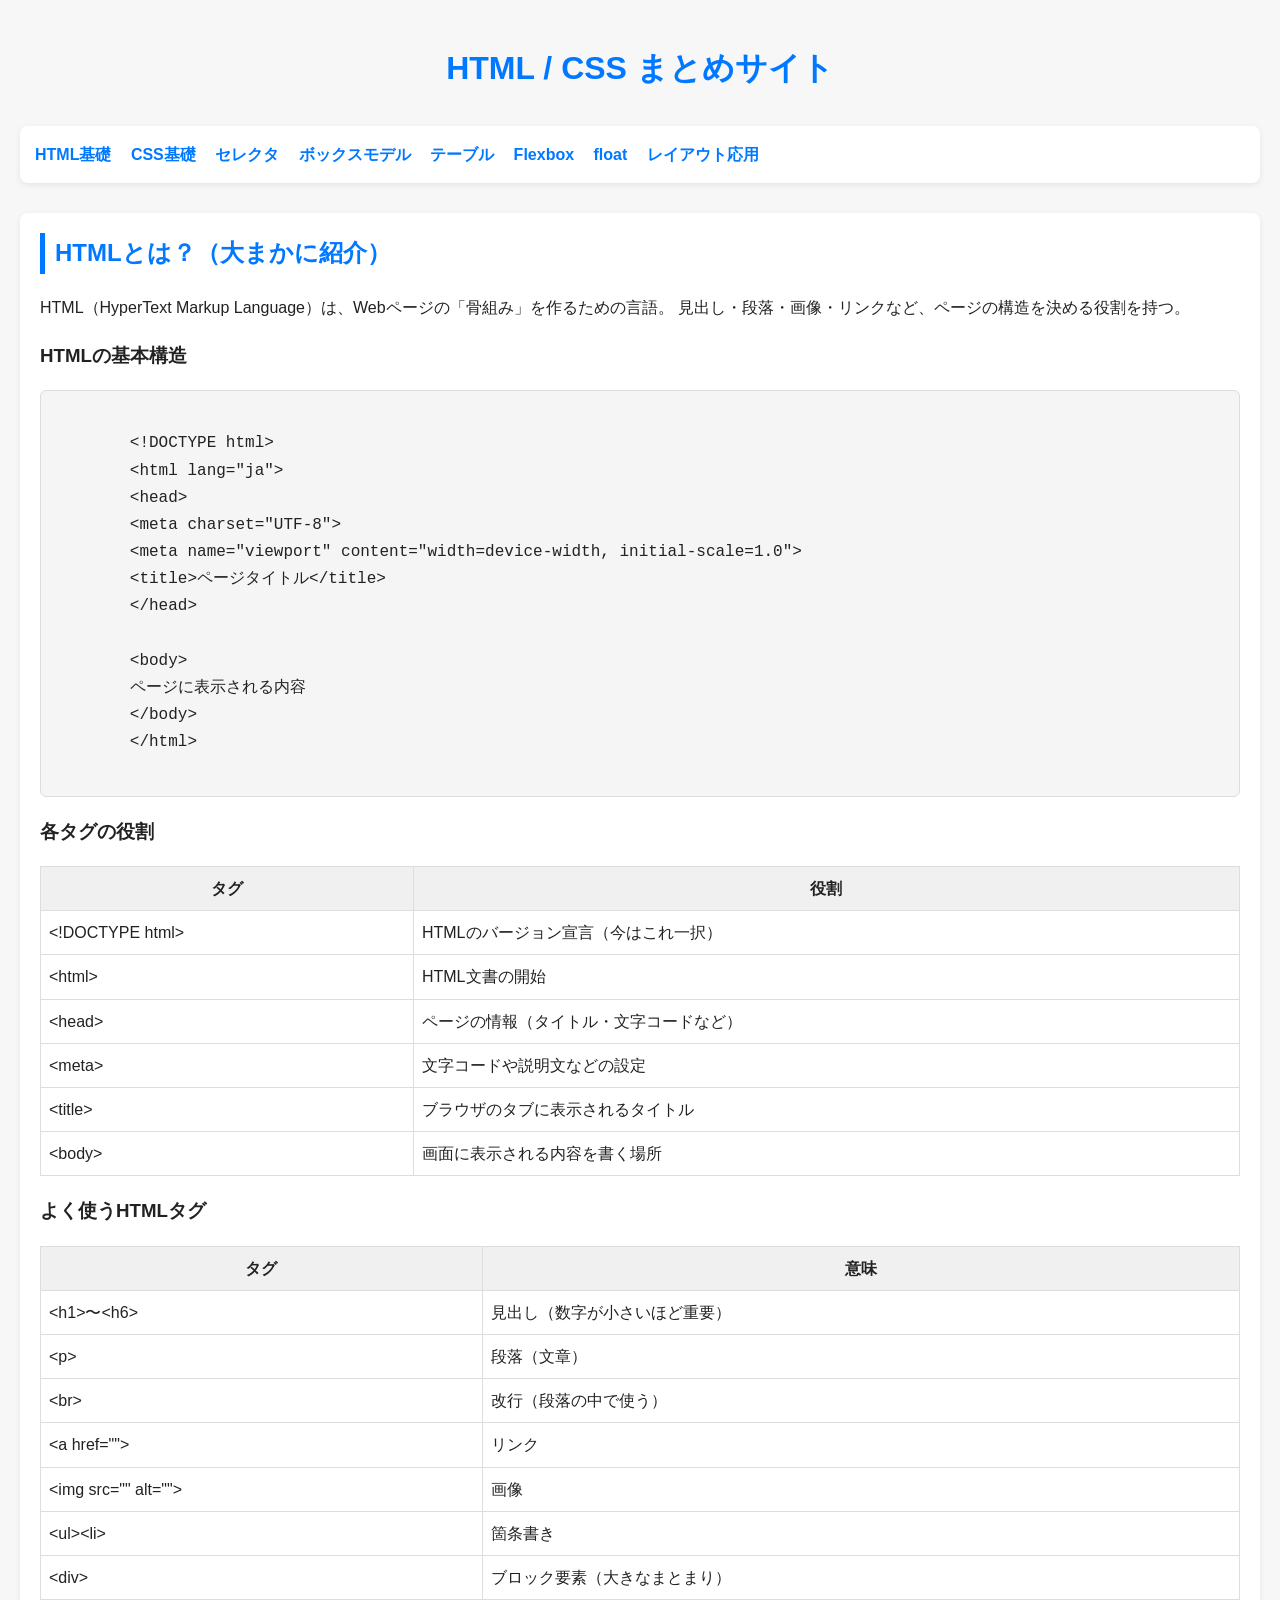
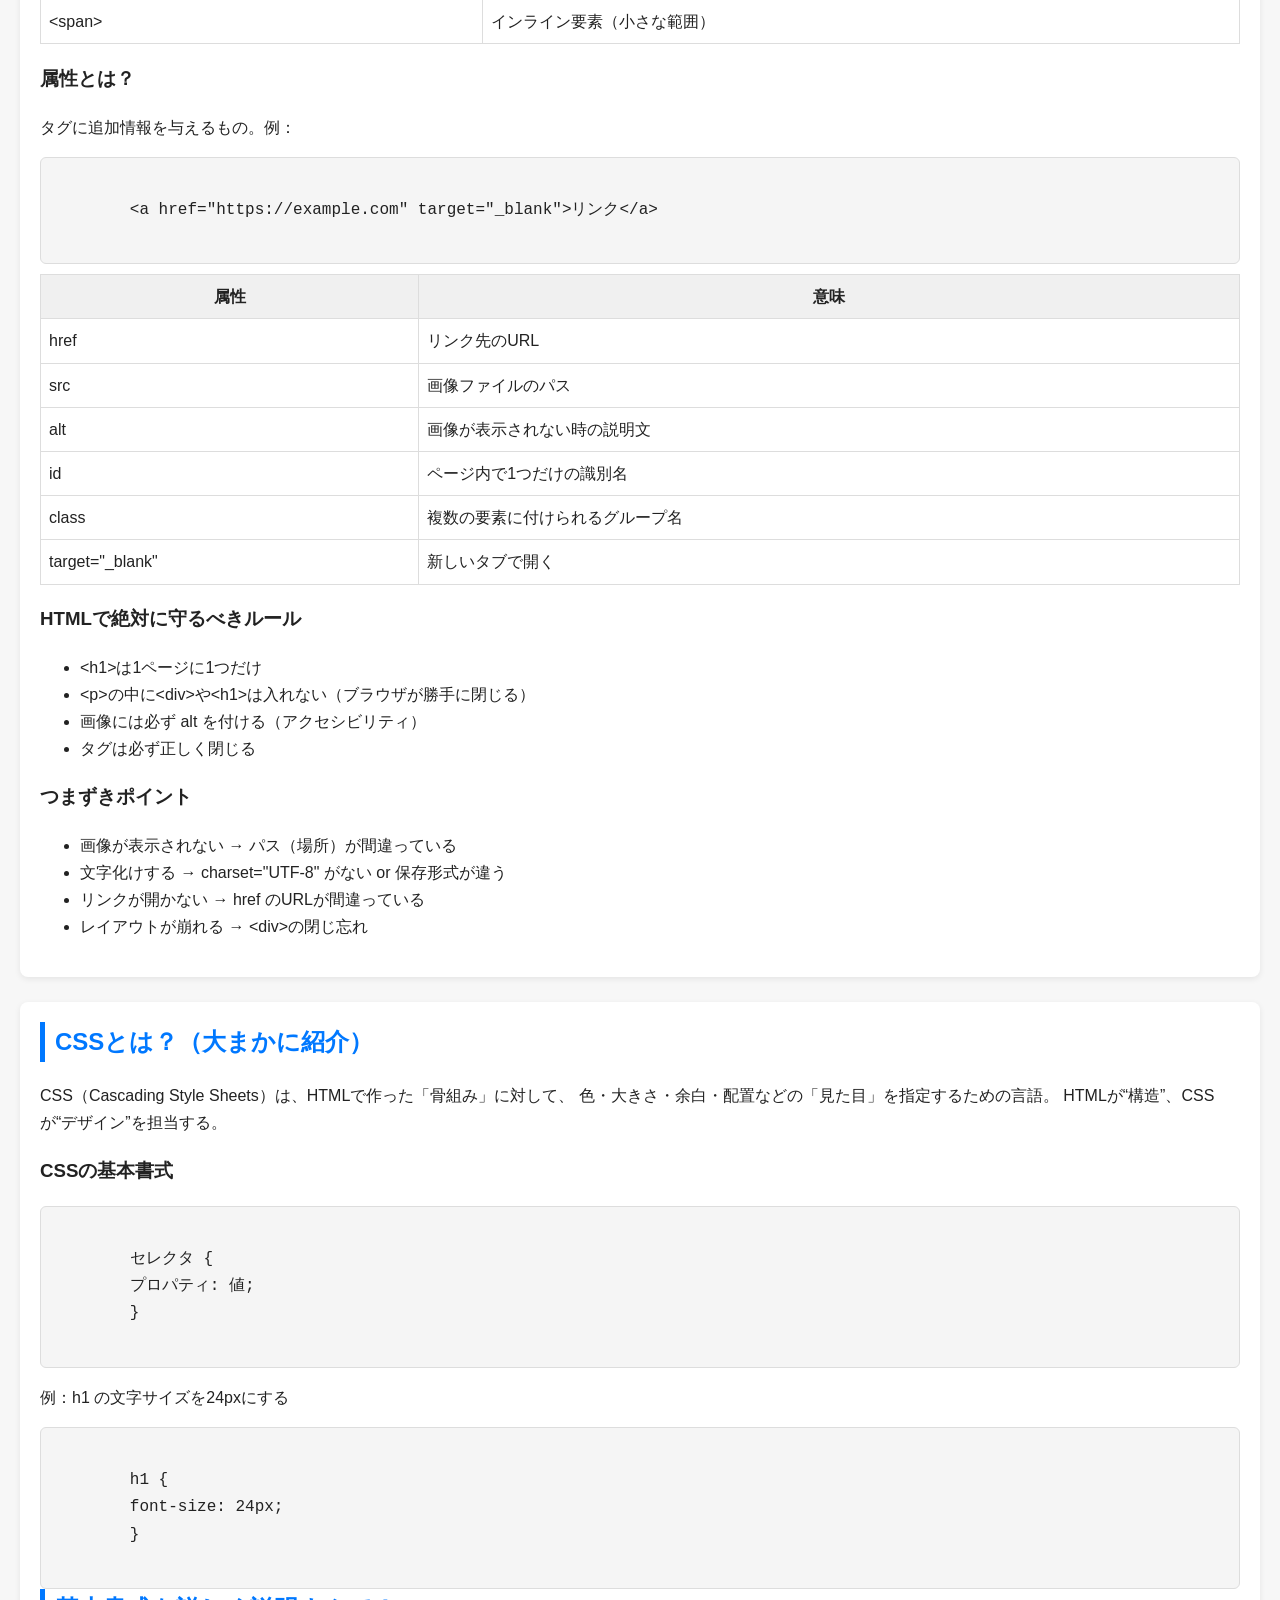
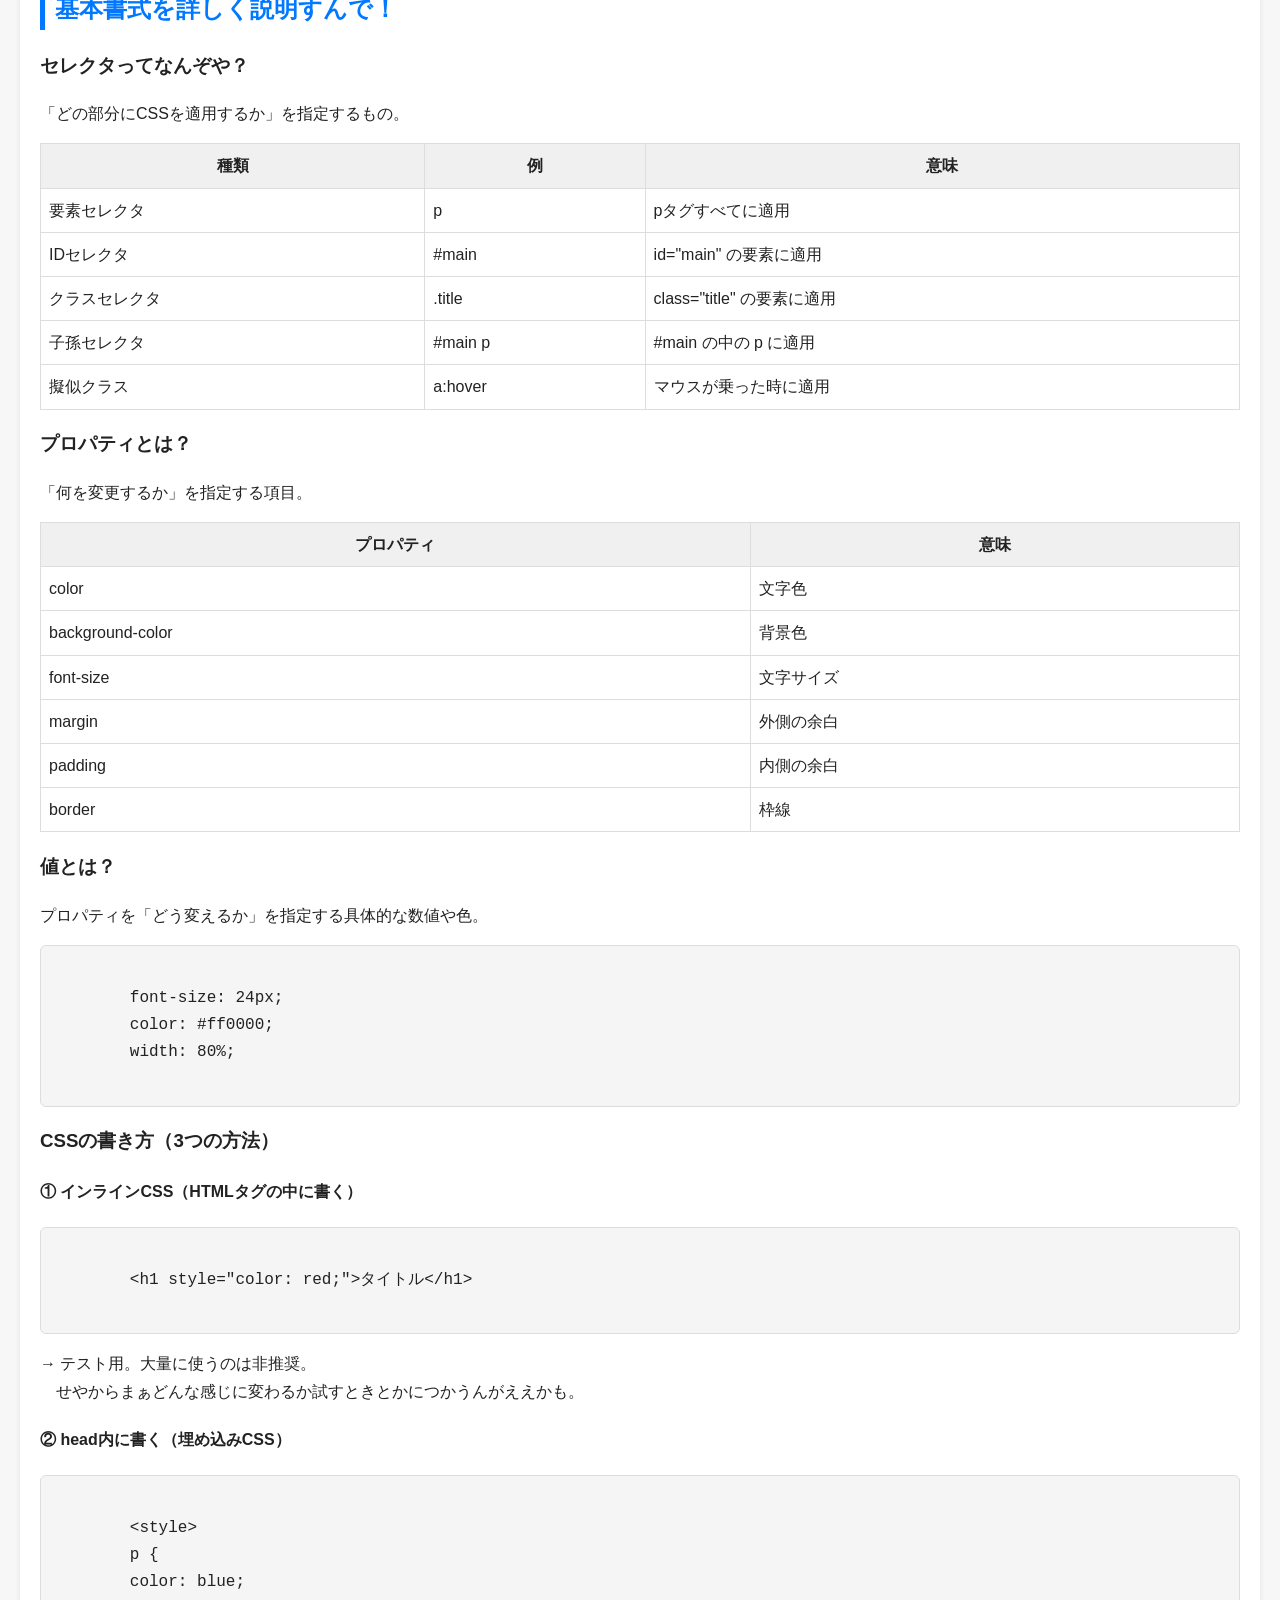
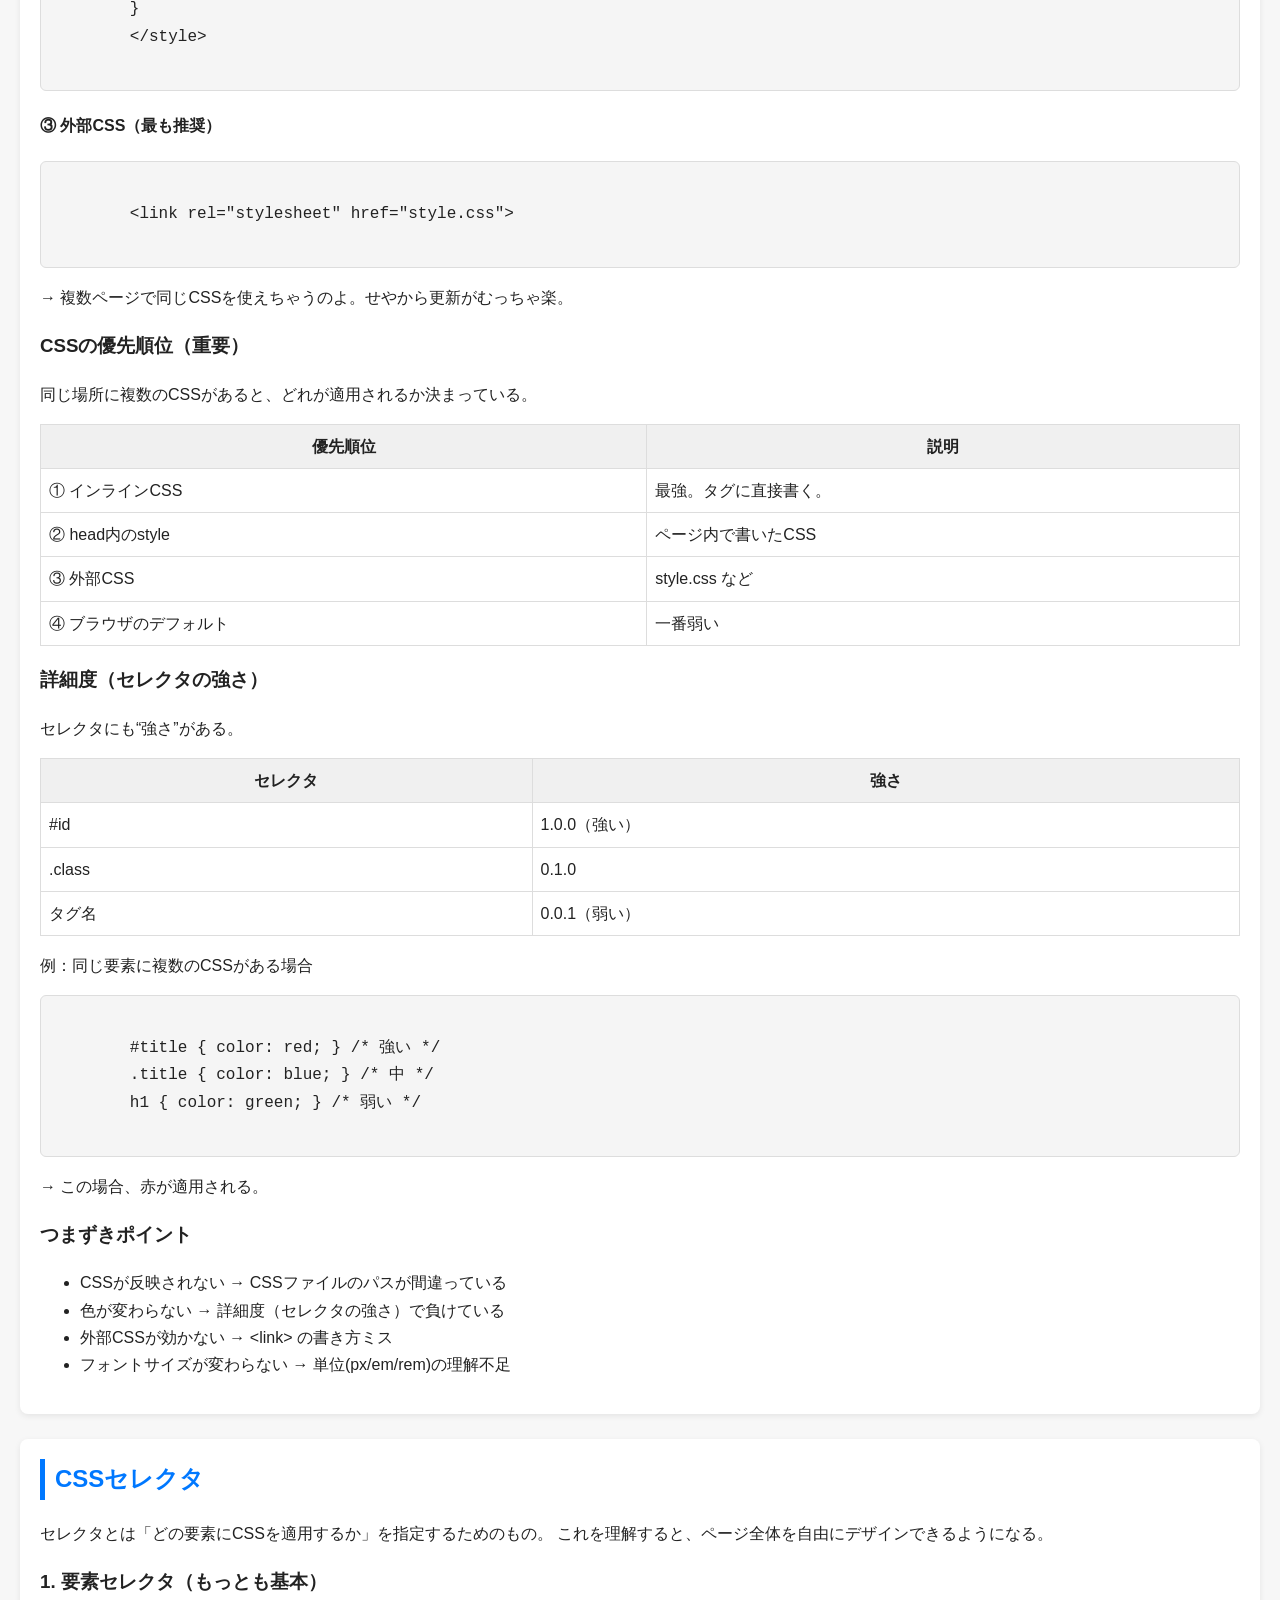
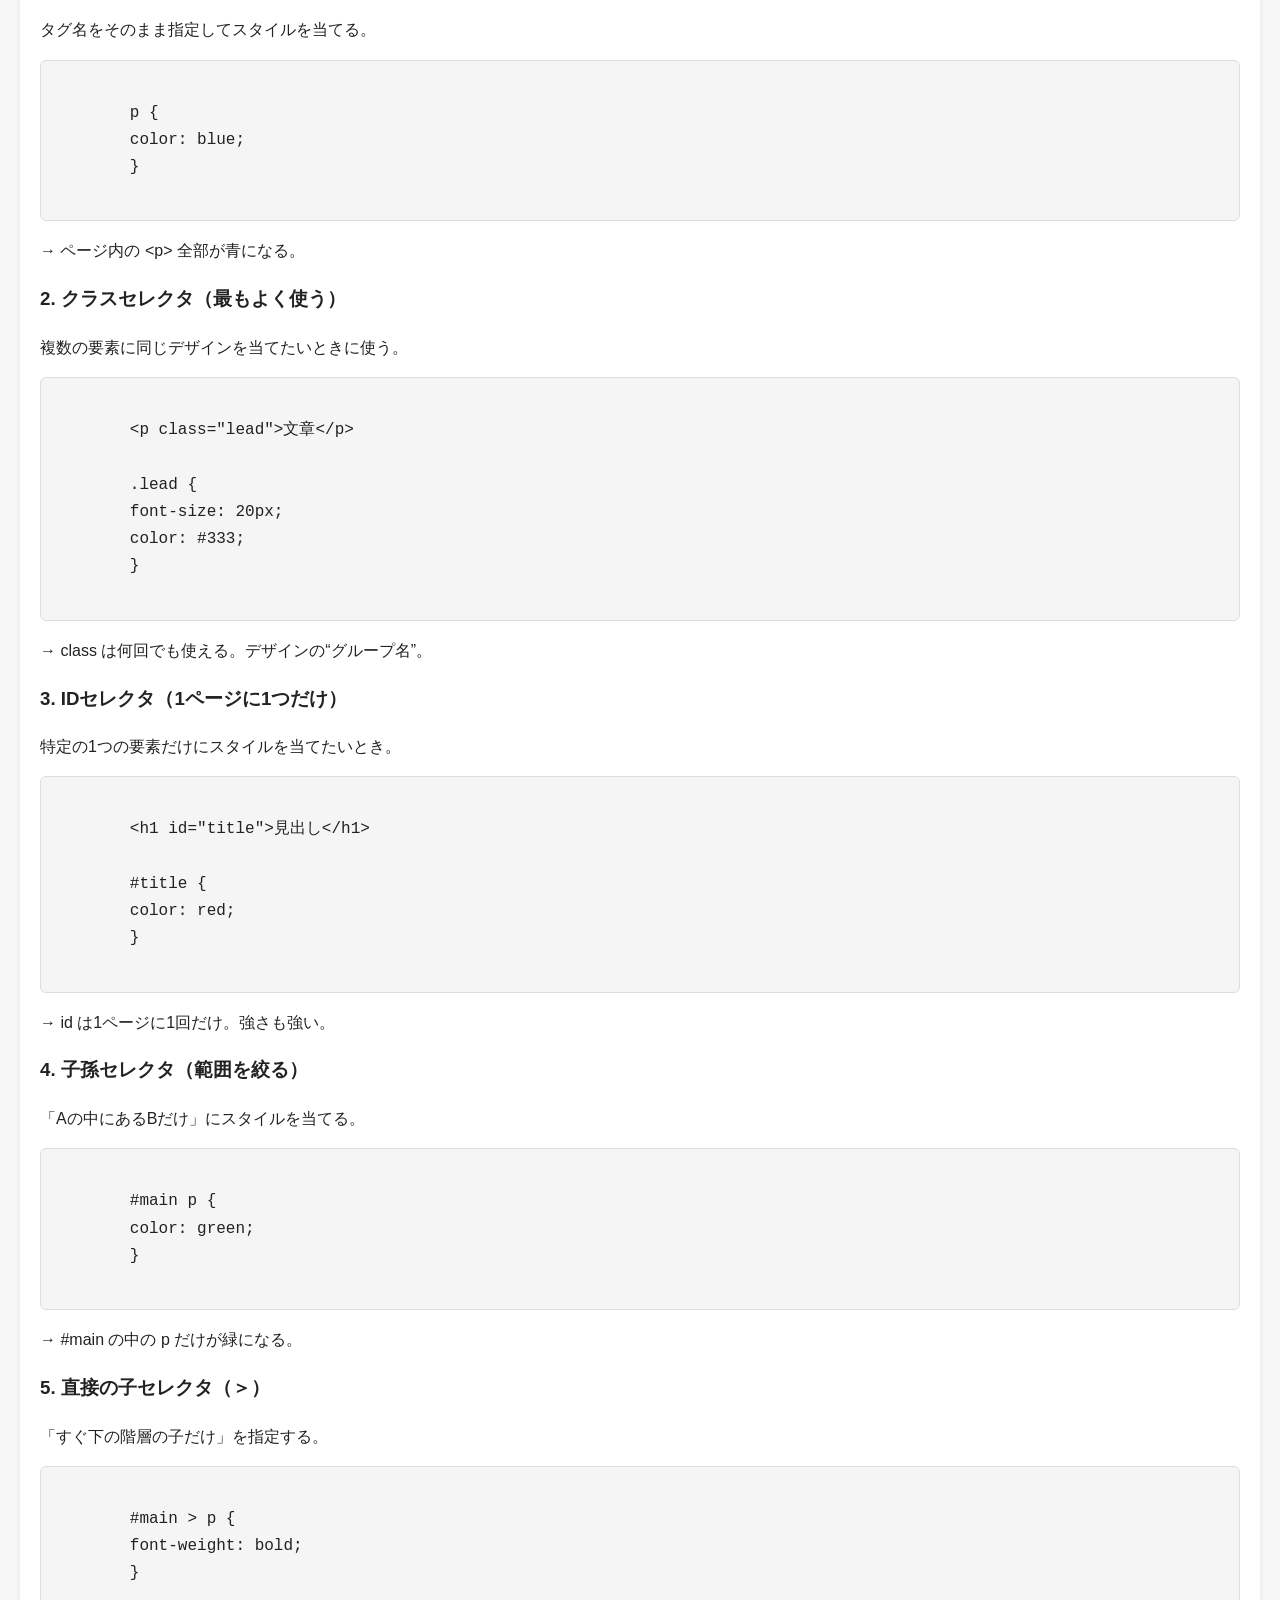
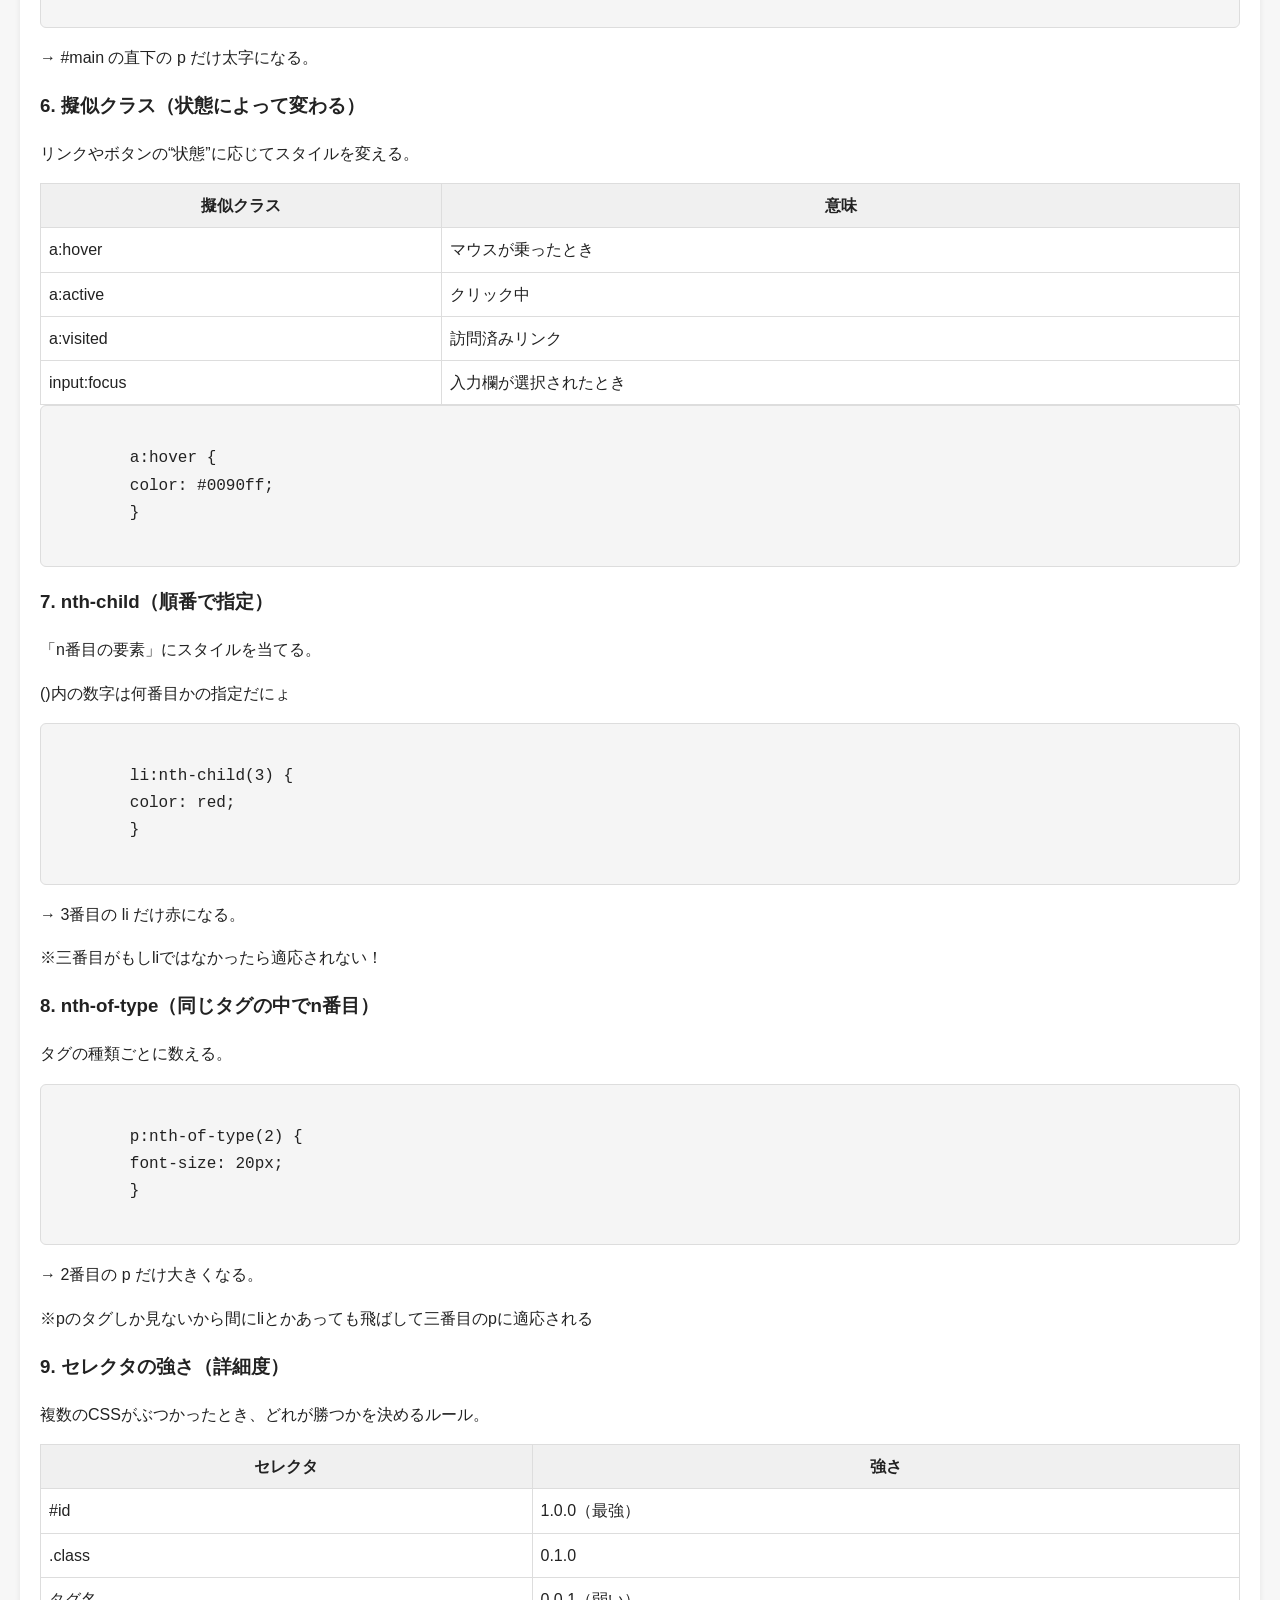
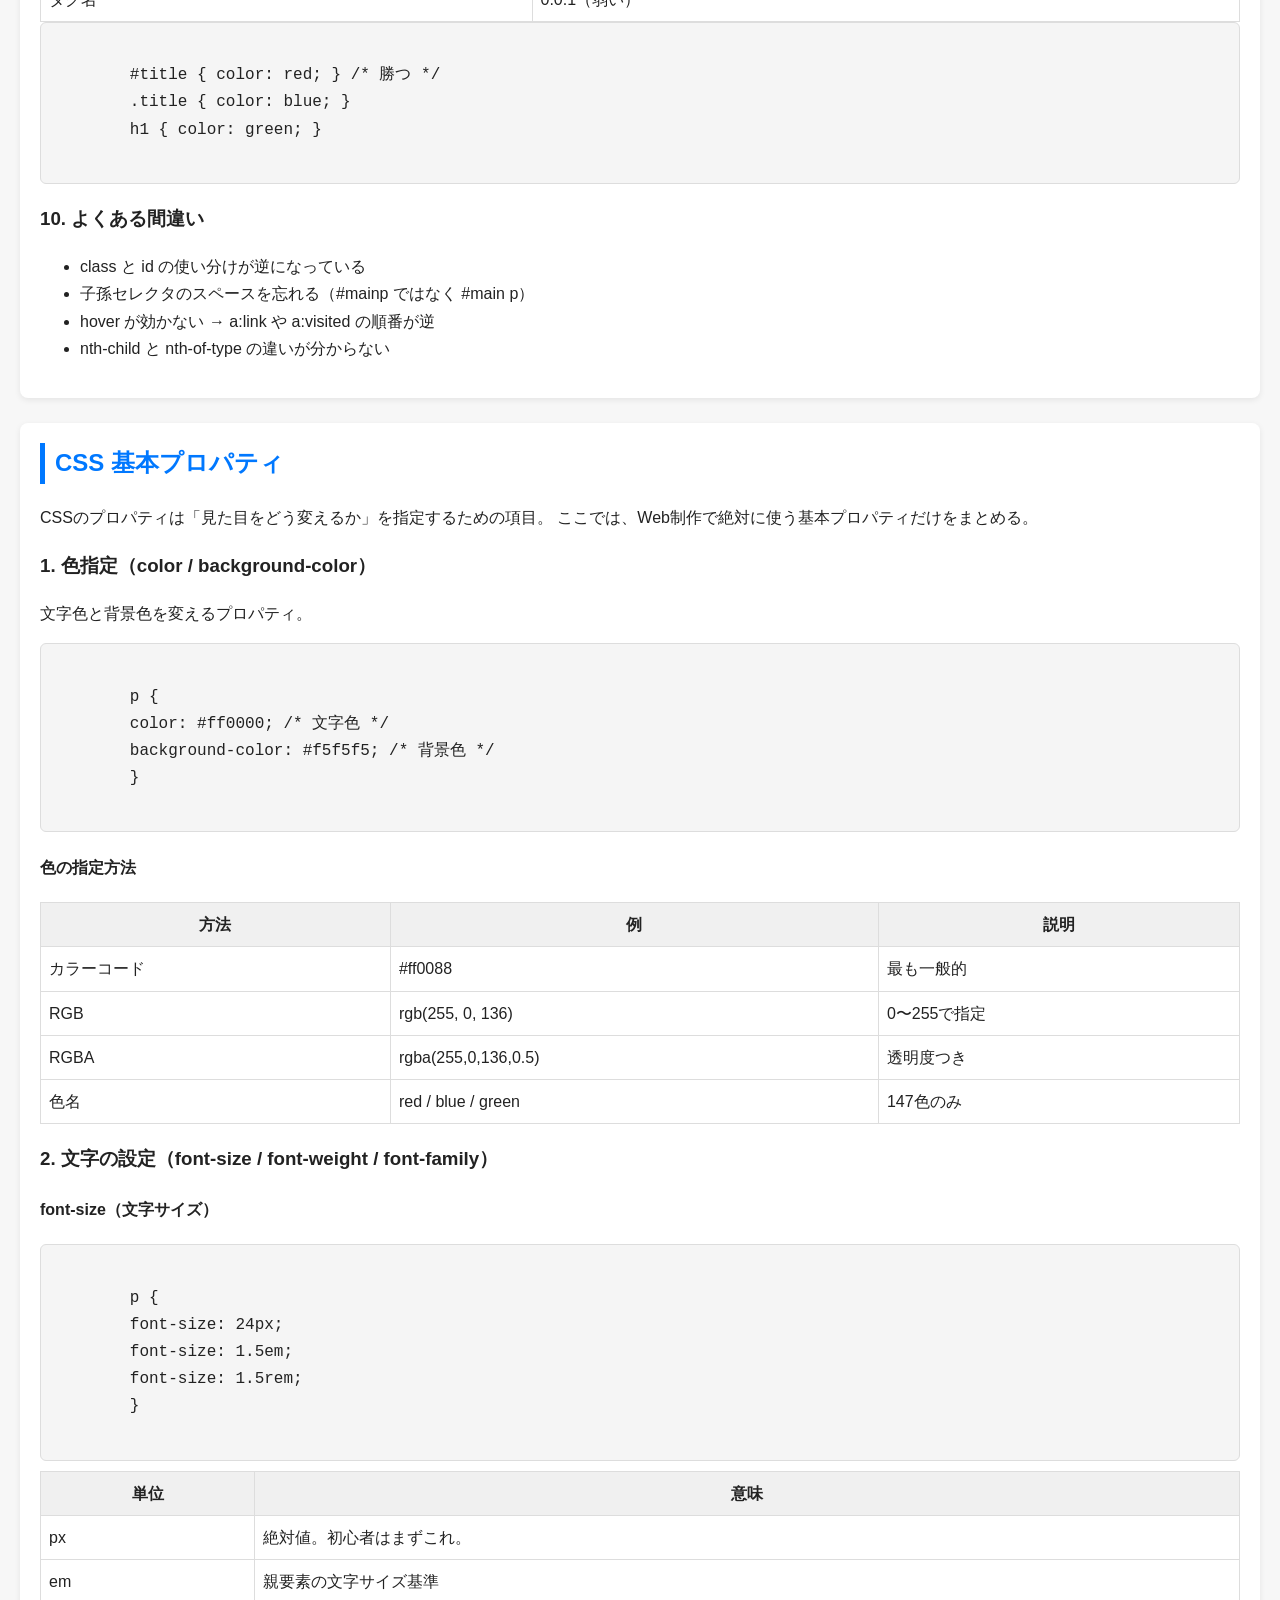
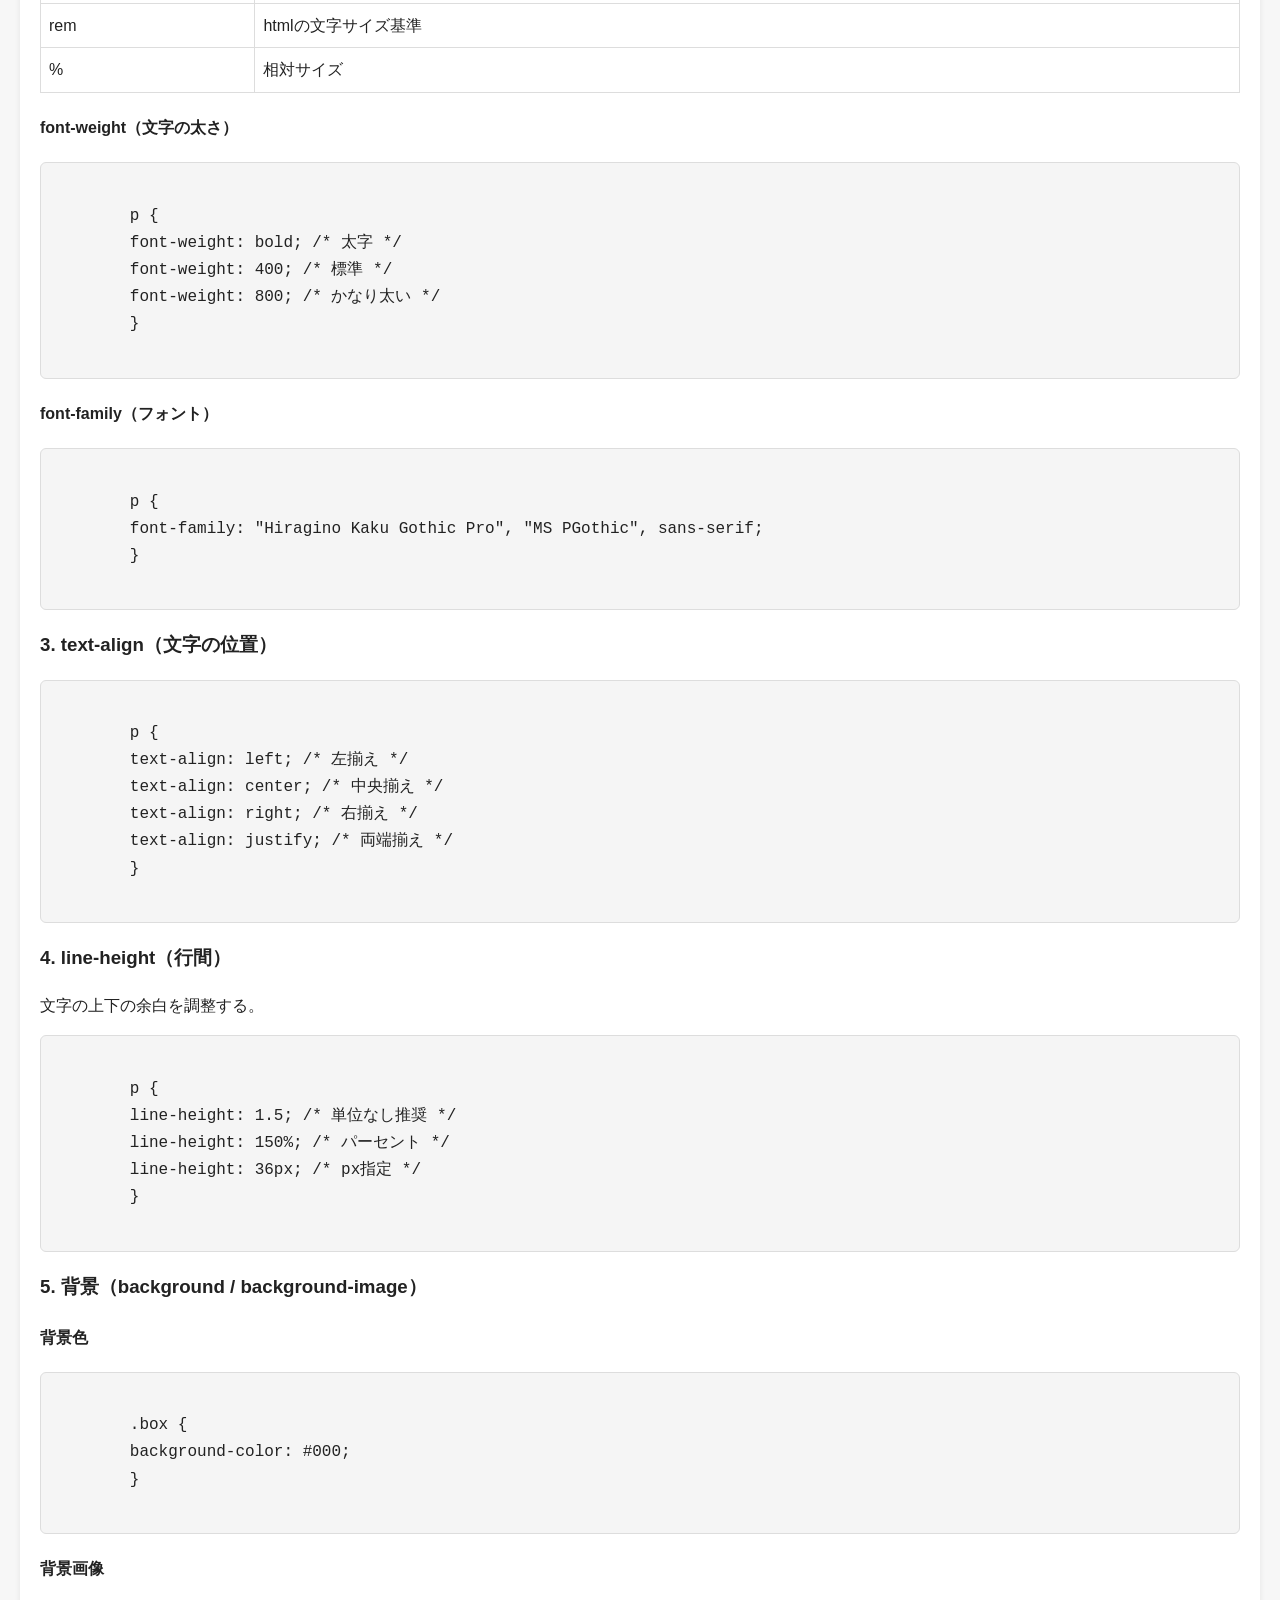
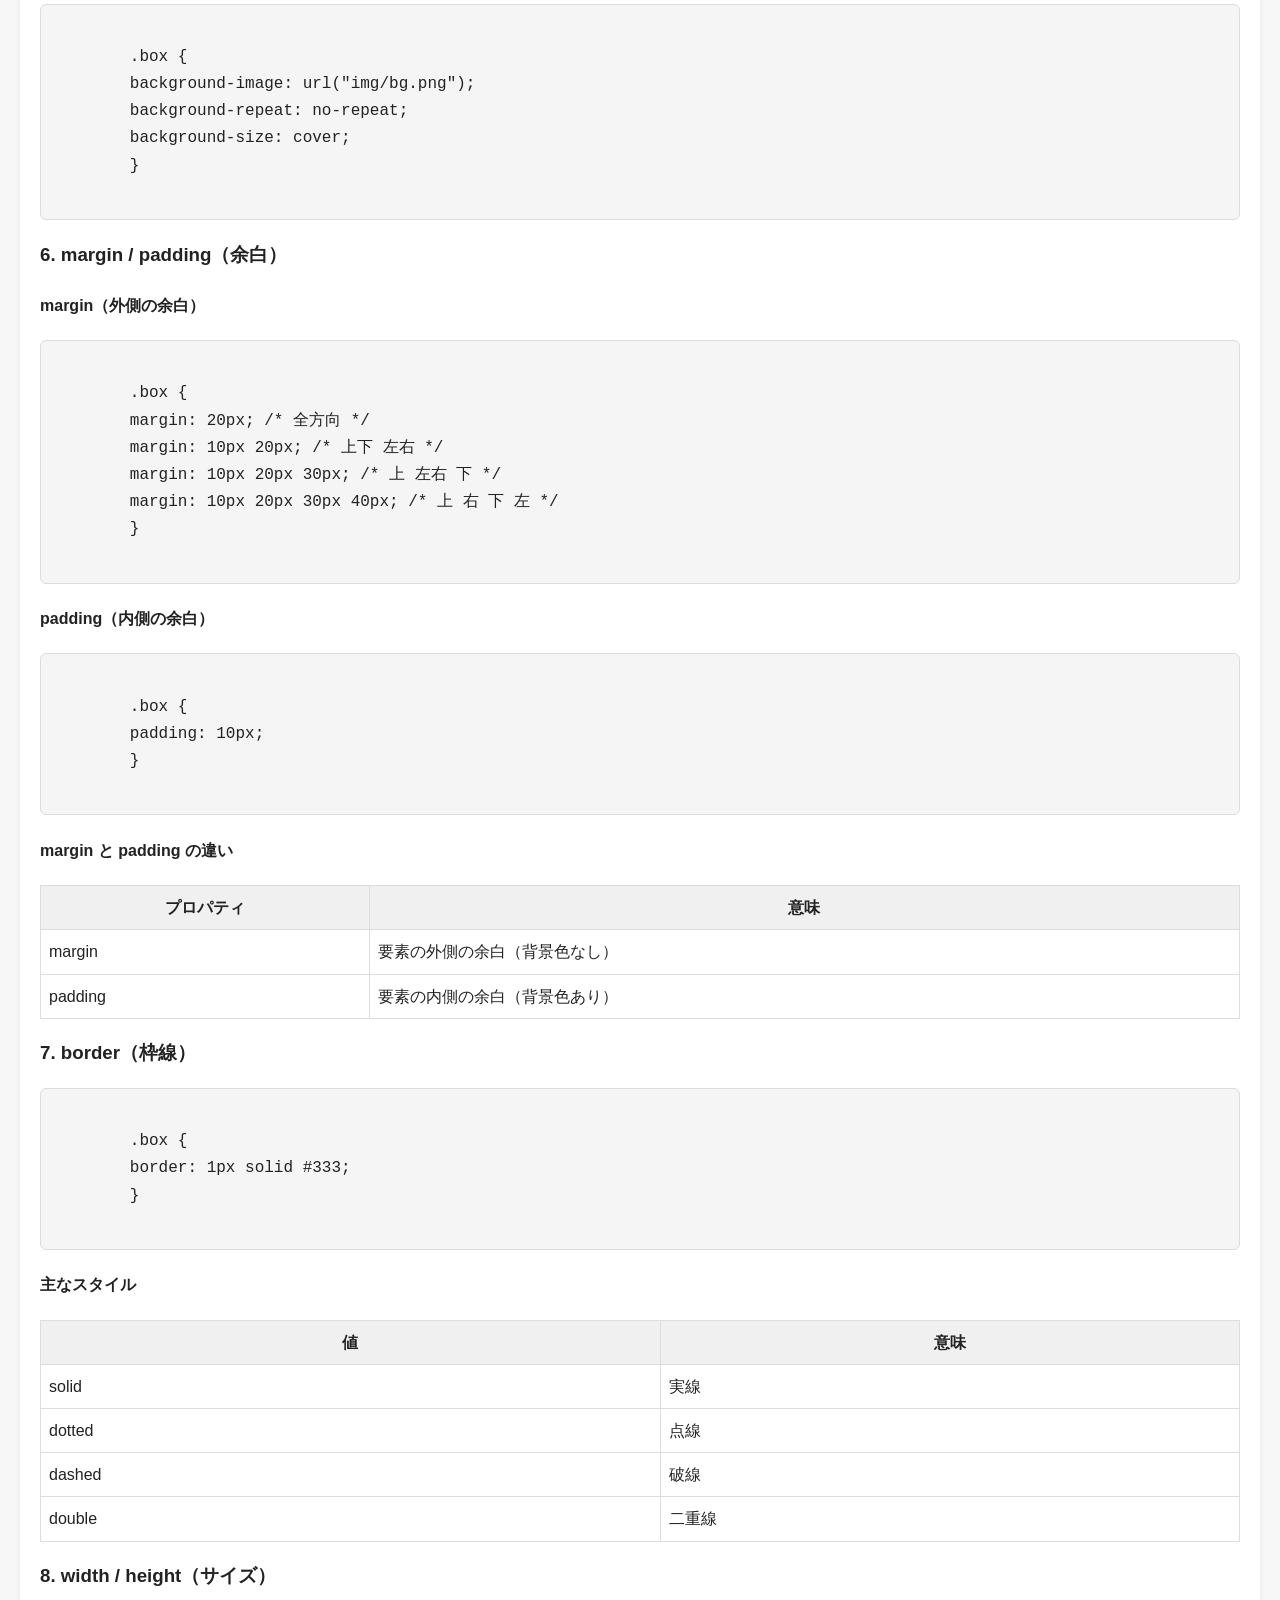
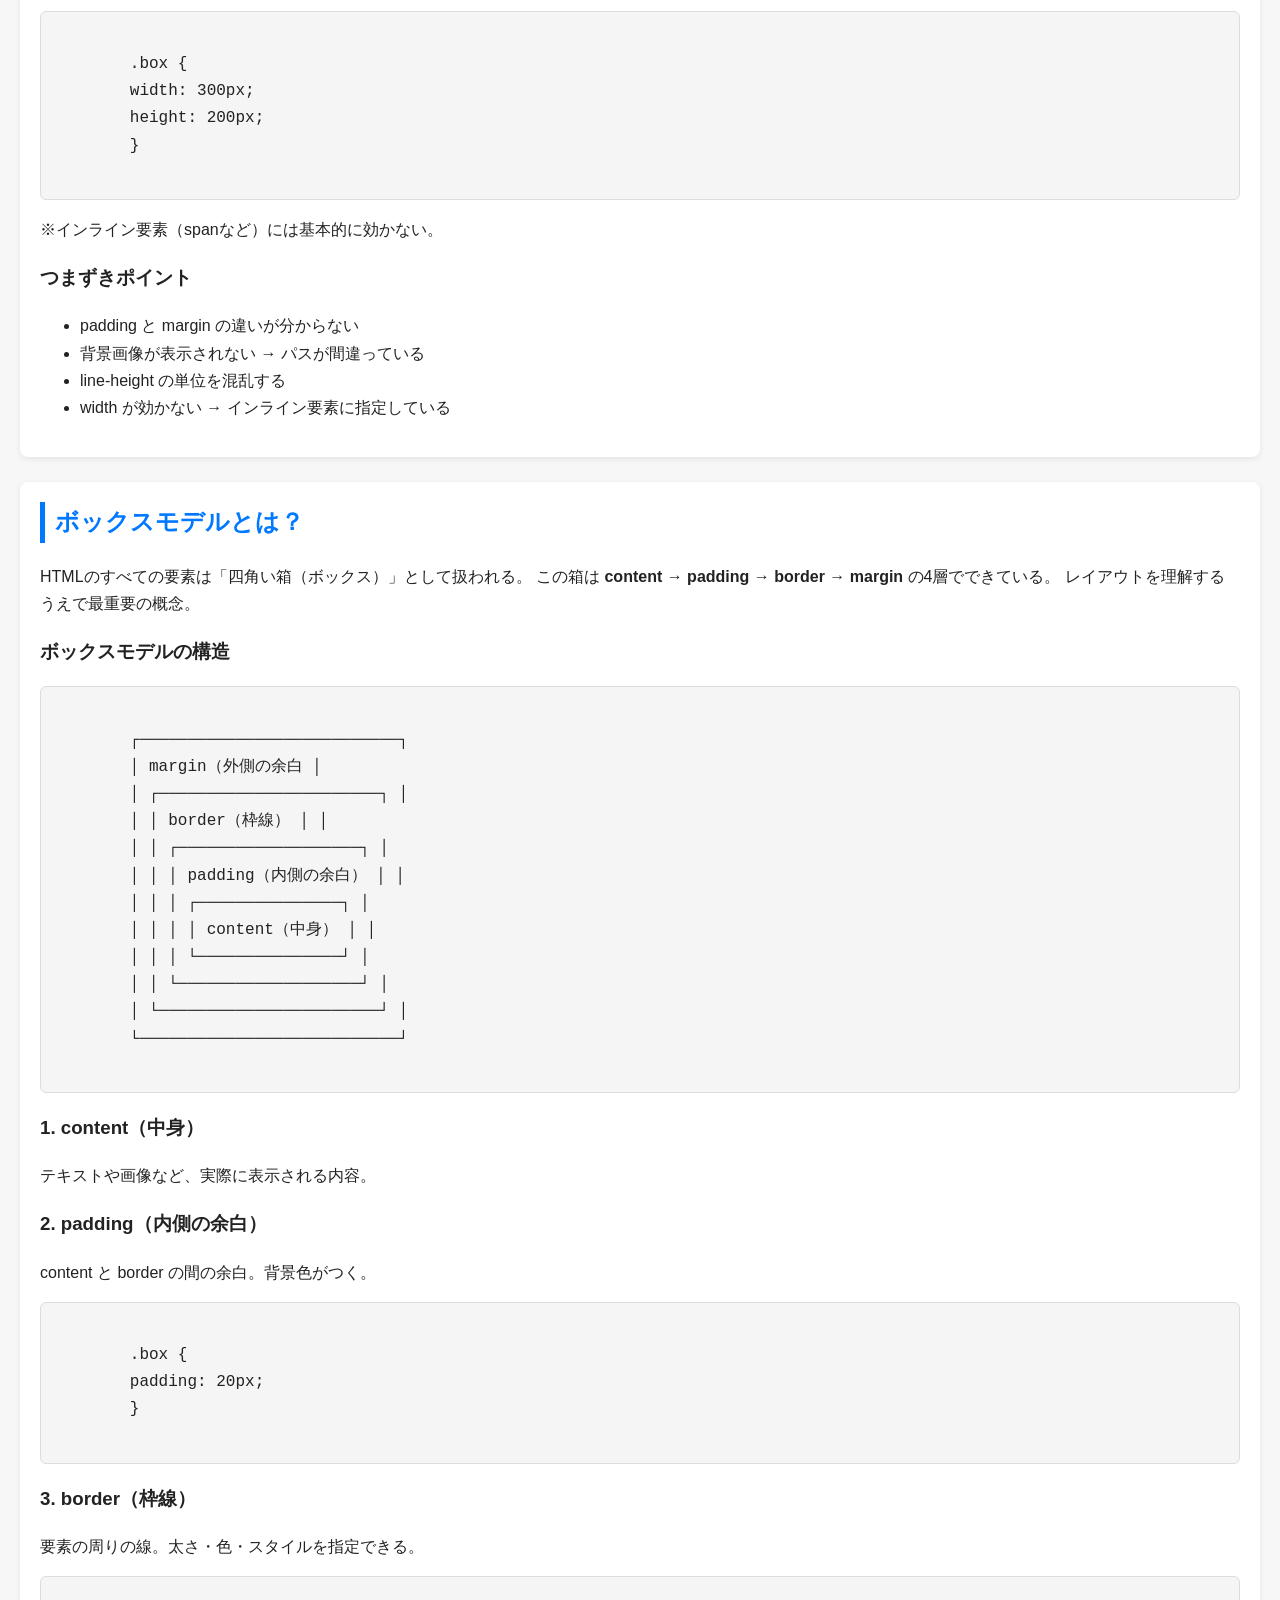
<file: html_css.html>
<!DOCTYPE html>
<html lang="ja">

<head>
    <meta charset="UTF-8">
    <meta name="viewport" content="width=device-width, initial-scale=1.0">
    <title>HTML / CSS まとめサイト</title>

    <style>
        body {
            font-family: "Segoe UI", sans-serif;
            background: #f7f7f7;
            margin: 0;
            padding: 20px;
            color: #222;
            line-height: 1.7;
        }

        h1 {
            text-align: center;
            margin-bottom: 30px;
            color: #0078ff;
        }

        nav {
            background: #fff;
            padding: 15px;
            border-radius: 8px;
            box-shadow: 0 2px 6px rgba(0, 0, 0, 0.08);
            margin-bottom: 30px;
        }

        nav a {
            margin-right: 15px;
            text-decoration: none;
            color: #0078ff;
            font-weight: bold;
        }

        .section {
            background: #fff;
            padding: 20px;
            margin-bottom: 25px;
            border-radius: 8px;
            box-shadow: 0 2px 6px rgba(0, 0, 0, 0.08);
        }

        .section h2 {
            margin-top: 0;
            color: #0078ff;
            border-left: 5px solid #0078ff;
            padding-left: 10px;
        }

        .code {
            background: #f5f5f5;
            border: 1px solid #ddd;
            padding: 12px;
            border-radius: 6px;
            font-family: Consolas, monospace;
            white-space: pre-wrap;
        }

        table {
            width: 100%;
            border-collapse: collapse;
            margin-top: 10px;
        }

        table th,
        table td {
            border: 1px solid #ddd;
            padding: 8px;
        }

        table th {
            background: #f0f0f0;
        }
    </style>
</head>

<body>

    <h1>HTML / CSS まとめサイト</h1>

    <nav>
        <a href="#html">HTML基礎</a>
        <a href="#css">CSS基礎</a>
        <a href="#selector">セレクタ</a>
        <a href="#box">ボックスモデル</a>
        <a href="#table">テーブル</a>
        <a href="#flex">Flexbox</a>
        <a href="#float">float</a>
        <a href="#layout">レイアウト応用</a>
    </nav>

</html>

<div class="section" id="html">
    <h2>HTMLとは？（大まかに紹介）</h2>
    <p>
        HTML（HyperText Markup Language）は、Webページの「骨組み」を作るための言語。
        見出し・段落・画像・リンクなど、ページの構造を決める役割を持つ。
    </p>

    <h3>HTMLの基本構造</h3>
    <div class="code">
        &lt;!DOCTYPE html&gt;
        &lt;html lang="ja"&gt;
        &lt;head&gt;
        &lt;meta charset="UTF-8"&gt;
        &lt;meta name="viewport" content="width=device-width, initial-scale=1.0"&gt;
        &lt;title&gt;ページタイトル&lt;/title&gt;
        &lt;/head&gt;

        &lt;body&gt;
        ページに表示される内容
        &lt;/body&gt;
        &lt;/html&gt;
    </div>

    <h3>各タグの役割</h3>
    <table>
        <tr>
            <th>タグ</th>
            <th>役割</th>
        </tr>
        <tr>
            <td>&lt;!DOCTYPE html&gt;</td>
            <td>HTMLのバージョン宣言（今はこれ一択）</td>
        </tr>
        <tr>
            <td>&lt;html&gt;</td>
            <td>HTML文書の開始</td>
        </tr>
        <tr>
            <td>&lt;head&gt;</td>
            <td>ページの情報（タイトル・文字コードなど）</td>
        </tr>
        <tr>
            <td>&lt;meta&gt;</td>
            <td>文字コードや説明文などの設定</td>
        </tr>
        <tr>
            <td>&lt;title&gt;</td>
            <td>ブラウザのタブに表示されるタイトル</td>
        </tr>
        <tr>
            <td>&lt;body&gt;</td>
            <td>画面に表示される内容を書く場所</td>
        </tr>
    </table>

    <h3>よく使うHTMLタグ</h3>
    <table>
        <tr>
            <th>タグ</th>
            <th>意味</th>
        </tr>
        <tr>
            <td>&lt;h1&gt;〜&lt;h6&gt;</td>
            <td>見出し（数字が小さいほど重要）</td>
        </tr>
        <tr>
            <td>&lt;p&gt;</td>
            <td>段落（文章）</td>
        </tr>
        <tr>
            <td>&lt;br&gt;</td>
            <td>改行（段落の中で使う）</td>
        </tr>
        <tr>
            <td>&lt;a href=""&gt;</td>
            <td>リンク</td>
        </tr>
        <tr>
            <td>&lt;img src="" alt=""&gt;</td>
            <td>画像</td>
        </tr>
        <tr>
            <td>&lt;ul&gt;&lt;li&gt;</td>
            <td>箇条書き</td>
        </tr>
        <tr>
            <td>&lt;div&gt;</td>
            <td>ブロック要素（大きなまとまり）</td>
        </tr>
        <tr>
            <td>&lt;span&gt;</td>
            <td>インライン要素（小さな範囲）</td>
        </tr>
    </table>

    <h3>属性とは？</h3>
    <p>タグに追加情報を与えるもの。例：</p>
    <div class="code">
        &lt;a href="https://example.com" target="_blank"&gt;リンク&lt;/a&gt;
    </div>

    <table>
        <tr>
            <th>属性</th>
            <th>意味</th>
        </tr>
        <tr>
            <td>href</td>
            <td>リンク先のURL</td>
        </tr>
        <tr>
            <td>src</td>
            <td>画像ファイルのパス</td>
        </tr>
        <tr>
            <td>alt</td>
            <td>画像が表示されない時の説明文</td>
        </tr>
        <tr>
            <td>id</td>
            <td>ページ内で1つだけの識別名</td>
        </tr>
        <tr>
            <td>class</td>
            <td>複数の要素に付けられるグループ名</td>
        </tr>
        <tr>
            <td>target="_blank"</td>
            <td>新しいタブで開く</td>
        </tr>
    </table>

    <h3>HTMLで絶対に守るべきルール</h3>
    <ul>
        <li>&lt;h1&gt;は1ページに1つだけ</li>
        <li>&lt;p&gt;の中に&lt;div&gt;や&lt;h1&gt;は入れない（ブラウザが勝手に閉じる）</li>
        <li>画像には必ず alt を付ける（アクセシビリティ）</li>
        <li>タグは必ず正しく閉じる</li>
    </ul>

    <h3>つまずきポイント</h3>
    <ul>
        <li>画像が表示されない → パス（場所）が間違っている</li>
        <li>文字化けする → charset="UTF-8" がない or 保存形式が違う</li>
        <li>リンクが開かない → href のURLが間違っている</li>
        <li>レイアウトが崩れる → &lt;div&gt;の閉じ忘れ</li>
    </ul>

</div>
<div class="section" id="css">
    <h2>CSSとは？（大まかに紹介）</h2>
    <p>
        CSS（Cascading Style Sheets）は、HTMLで作った「骨組み」に対して、
        色・大きさ・余白・配置などの「見た目」を指定するための言語。
        HTMLが“構造”、CSSが“デザイン”を担当する。
    </p>

    <h3>CSSの基本書式</h3>
    <div class="code">
        セレクタ {
        プロパティ: 値;
        }
    </div>

    <p>例：h1 の文字サイズを24pxにする</p>
    <div class="code">
        h1 {
        font-size: 24px;
        }
    </div>

    <h2>基本書式を詳しく説明すんで！</h2>

    <h3>セレクタってなんぞや？</h3>
    <p>「どの部分にCSSを適用するか」を指定するもの。</p>

    <table>
        <tr>
            <th>種類</th>
            <th>例</th>
            <th>意味</th>
        </tr>
        <tr>
            <td>要素セレクタ</td>
            <td>p</td>
            <td>pタグすべてに適用</td>
        </tr>
        <tr>
            <td>IDセレクタ</td>
            <td>#main</td>
            <td>id="main" の要素に適用</td>
        </tr>
        <tr>
            <td>クラスセレクタ</td>
            <td>.title</td>
            <td>class="title" の要素に適用</td>
        </tr>
        <tr>
            <td>子孫セレクタ</td>
            <td>#main p</td>
            <td>#main の中の p に適用</td>
        </tr>
        <tr>
            <td>擬似クラス</td>
            <td>a:hover</td>
            <td>マウスが乗った時に適用</td>
        </tr>
    </table>

    <h3>プロパティとは？</h3>
    <p>「何を変更するか」を指定する項目。</p>

    <table>
        <tr>
            <th>プロパティ</th>
            <th>意味</th>
        </tr>
        <tr>
            <td>color</td>
            <td>文字色</td>
        </tr>
        <tr>
            <td>background-color</td>
            <td>背景色</td>
        </tr>
        <tr>
            <td>font-size</td>
            <td>文字サイズ</td>
        </tr>
        <tr>
            <td>margin</td>
            <td>外側の余白</td>
        </tr>
        <tr>
            <td>padding</td>
            <td>内側の余白</td>
        </tr>
        <tr>
            <td>border</td>
            <td>枠線</td>
        </tr>
    </table>

    <h3>値とは？</h3>
    <p>プロパティを「どう変えるか」を指定する具体的な数値や色。</p>

    <div class="code">
        font-size: 24px;
        color: #ff0000;
        width: 80%;
    </div>

    <h3>CSSの書き方（3つの方法）</h3>

    <h4>① インラインCSS（HTMLタグの中に書く）</h4>
    <div class="code">
        &lt;h1 style="color: red;"&gt;タイトル&lt;/h1&gt;
    </div>
    <p>→ テスト用。大量に使うのは非推奨。<br>　せやからまぁどんな感じに変わるか試すときとかにつかうんがええかも。</p>

    <h4>② head内に書く（埋め込みCSS）</h4>
    <div class="code">
        &lt;style&gt;
        p {
        color: blue;
        }
        &lt;/style&gt;
    </div>

    <h4>③ 外部CSS（最も推奨）</h4>
    <div class="code">
        &lt;link rel="stylesheet" href="style.css"&gt;
    </div>
    <p>→ 複数ページで同じCSSを使えちゃうのよ。せやから更新がむっちゃ楽。</p>

    <h3>CSSの優先順位（重要）</h3>
    <p>同じ場所に複数のCSSがあると、どれが適用されるか決まっている。</p>

    <table>
        <tr>
            <th>優先順位</th>
            <th>説明</th>
        </tr>
        <tr>
            <td>① インラインCSS</td>
            <td>最強。タグに直接書く。</td>
        </tr>
        <tr>
            <td>② head内のstyle</td>
            <td>ページ内で書いたCSS</td>
        </tr>
        <tr>
            <td>③ 外部CSS</td>
            <td>style.css など</td>
        </tr>
        <tr>
            <td>④ ブラウザのデフォルト</td>
            <td>一番弱い</td>
        </tr>
    </table>

    <h3>詳細度（セレクタの強さ）</h3>
    <p>セレクタにも“強さ”がある。</p>

    <table>
        <tr>
            <th>セレクタ</th>
            <th>強さ</th>
        </tr>
        <tr>
            <td>#id</td>
            <td>1.0.0（強い）</td>
        </tr>
        <tr>
            <td>.class</td>
            <td>0.1.0</td>
        </tr>
        <tr>
            <td>タグ名</td>
            <td>0.0.1（弱い）</td>
        </tr>
    </table>

    <p>例：同じ要素に複数のCSSがある場合</p>
    <div class="code">
        #title { color: red; } /* 強い */
        .title { color: blue; } /* 中 */
        h1 { color: green; } /* 弱い */
    </div>

    <p>→ この場合、赤が適用される。</p>

    <h3>つまずきポイント</h3>
    <ul>
        <li>CSSが反映されない → CSSファイルのパスが間違っている</li>
        <li>色が変わらない → 詳細度（セレクタの強さ）で負けている</li>
        <li>外部CSSが効かない → &lt;link&gt; の書き方ミス</li>
        <li>フォントサイズが変わらない → 単位(px/em/rem)の理解不足</li>
    </ul>
</div>
<div class="section" id="selector">
    <h2>CSSセレクタ</h2>
    <p>
        セレクタとは「どの要素にCSSを適用するか」を指定するためのもの。
        これを理解すると、ページ全体を自由にデザインできるようになる。
    </p>

    <h3>1. 要素セレクタ（もっとも基本）</h3>
    <p>タグ名をそのまま指定してスタイルを当てる。</p>

    <div class="code">
        p {
        color: blue;
        }
    </div>

    <p>→ ページ内の &lt;p&gt; 全部が青になる。</p>

    <h3>2. クラスセレクタ（最もよく使う）</h3>
    <p>複数の要素に同じデザインを当てたいときに使う。</p>

    <div class="code">
        &lt;p class="lead"&gt;文章&lt;/p&gt;

        .lead {
        font-size: 20px;
        color: #333;
        }
    </div>

    <p>→ class は何回でも使える。デザインの“グループ名”。</p>

    <h3>3. IDセレクタ（1ページに1つだけ）</h3>
    <p>特定の1つの要素だけにスタイルを当てたいとき。</p>

    <div class="code">
        &lt;h1 id="title"&gt;見出し&lt;/h1&gt;

        #title {
        color: red;
        }
    </div>

    <p>→ id は1ページに1回だけ。強さも強い。</p>

    <h3>4. 子孫セレクタ（範囲を絞る）</h3>
    <p>「Aの中にあるBだけ」にスタイルを当てる。</p>

    <div class="code">
        #main p {
        color: green;
        }
    </div>

    <p>→ #main の中の p だけが緑になる。</p>

    <h3>5. 直接の子セレクタ（＞）</h3>
    <p>「すぐ下の階層の子だけ」を指定する。</p>

    <div class="code">
        #main > p {
        font-weight: bold;
        }
    </div>

    <p>→ #main の直下の p だけ太字になる。</p>

    <h3>6. 擬似クラス（状態によって変わる）</h3>
    <p>リンクやボタンの“状態”に応じてスタイルを変える。</p>

    <table>
        <tr>
            <th>擬似クラス</th>
            <th>意味</th>
        </tr>
        <tr>
            <td>a:hover</td>
            <td>マウスが乗ったとき</td>
        </tr>
        <tr>
            <td>a:active</td>
            <td>クリック中</td>
        </tr>
        <tr>
            <td>a:visited</td>
            <td>訪問済みリンク</td>
        </tr>
        <tr>
            <td>input:focus</td>
            <td>入力欄が選択されたとき</td>
        </tr>
    </table>

    <div class="code">
        a:hover {
        color: #0090ff;
        }
    </div>

    <h3>7. nth-child（順番で指定）</h3>
    <p>「n番目の要素」にスタイルを当てる。</p>
    <p> ()内の数字は何番目かの指定だにょ </p>

    <div class="code">
        li:nth-child(3) {
        color: red;
        }
    </div>

    <p>→ 3番目の li だけ赤になる。</p>
    <p>※三番目がもしliではなかったら適応されない！</p>

    <h3>8. nth-of-type（同じタグの中でn番目）</h3>
    <p>タグの種類ごとに数える。</p>

    <div class="code">
        p:nth-of-type(2) {
        font-size: 20px;
        }
    </div>

    <p>→ 2番目の p だけ大きくなる。</p>
    <p>※pのタグしか見ないから間にliとかあっても飛ばして三番目のpに適応される</p>

    <h3>9. セレクタの強さ（詳細度）</h3>
    <p>複数のCSSがぶつかったとき、どれが勝つかを決めるルール。</p>

    <table>
        <tr>
            <th>セレクタ</th>
            <th>強さ</th>
        </tr>
        <tr>
            <td>#id</td>
            <td>1.0.0（最強）</td>
        </tr>
        <tr>
            <td>.class</td>
            <td>0.1.0</td>
        </tr>
        <tr>
            <td>タグ名</td>
            <td>0.0.1（弱い）</td>
        </tr>
    </table>

    <div class="code">
        #title { color: red; } /* 勝つ */
        .title { color: blue; }
        h1 { color: green; }
    </div>

    <h3>10. よくある間違い</h3>
    <ul>
        <li>class と id の使い分けが逆になっている</li>
        <li>子孫セレクタのスペースを忘れる（#mainp ではなく #main p）</li>
        <li>hover が効かない → a:link や a:visited の順番が逆</li>
        <li>nth-child と nth-of-type の違いが分からない</li>
    </ul>

</div>
<div class="section" id="properties">
    <h2>CSS 基本プロパティ</h2>
    <p>
        CSSのプロパティは「見た目をどう変えるか」を指定するための項目。
        ここでは、Web制作で絶対に使う基本プロパティだけをまとめる。
    </p>

    <!-- 色指定 -->
    <h3>1. 色指定（color / background-color）</h3>
    <p>文字色と背景色を変えるプロパティ。</p>

    <div class="code">
        p {
        color: #ff0000; /* 文字色 */
        background-color: #f5f5f5; /* 背景色 */
        }
    </div>

    <h4>色の指定方法</h4>
    <table>
        <tr>
            <th>方法</th>
            <th>例</th>
            <th>説明</th>
        </tr>
        <tr>
            <td>カラーコード</td>
            <td>#ff0088</td>
            <td>最も一般的</td>
        </tr>
        <tr>
            <td>RGB</td>
            <td>rgb(255, 0, 136)</td>
            <td>0〜255で指定</td>
        </tr>
        <tr>
            <td>RGBA</td>
            <td>rgba(255,0,136,0.5)</td>
            <td>透明度つき</td>
        </tr>
        <tr>
            <td>色名</td>
            <td>red / blue / green</td>
            <td>147色のみ</td>
        </tr>
    </table>

    <!-- 文字 -->
    <h3>2. 文字の設定（font-size / font-weight / font-family）</h3>

    <h4>font-size（文字サイズ）</h4>
    <div class="code">
        p {
        font-size: 24px;
        font-size: 1.5em;
        font-size: 1.5rem;
        }
    </div>

    <table>
        <tr>
            <th>単位</th>
            <th>意味</th>
        </tr>
        <tr>
            <td>px</td>
            <td>絶対値。初心者はまずこれ。</td>
        </tr>
        <tr>
            <td>em</td>
            <td>親要素の文字サイズ基準</td>
        </tr>
        <tr>
            <td>rem</td>
            <td>htmlの文字サイズ基準</td>
        </tr>
        <tr>
            <td>%</td>
            <td>相対サイズ</td>
        </tr>
    </table>

    <h4>font-weight（文字の太さ）</h4>
    <div class="code">
        p {
        font-weight: bold; /* 太字 */
        font-weight: 400; /* 標準 */
        font-weight: 800; /* かなり太い */
        }
    </div>

    <h4>font-family（フォント）</h4>
    <div class="code">
        p {
        font-family: "Hiragino Kaku Gothic Pro", "MS PGothic", sans-serif;
        }
    </div>

    <!-- 行揃え -->
    <h3>3. text-align（文字の位置）</h3>
    <div class="code">
        p {
        text-align: left; /* 左揃え */
        text-align: center; /* 中央揃え */
        text-align: right; /* 右揃え */
        text-align: justify; /* 両端揃え */
        }
    </div>

    <!-- 行間 -->
    <h3>4. line-height（行間）</h3>
    <p>文字の上下の余白を調整する。</p>

    <div class="code">
        p {
        line-height: 1.5; /* 単位なし推奨 */
        line-height: 150%; /* パーセント */
        line-height: 36px; /* px指定 */
        }
    </div>

    <!-- 背景 -->
    <h3>5. 背景（background / background-image）</h3>

    <h4>背景色</h4>
    <div class="code">
        .box {
        background-color: #000;
        }
    </div>

    <h4>背景画像</h4>
    <div class="code">
        .box {
        background-image: url("img/bg.png");
        background-repeat: no-repeat;
        background-size: cover;
        }
    </div>

    <!-- 余白 -->
    <h3>6. margin / padding（余白）</h3>

    <h4>margin（外側の余白）</h4>
    <div class="code">
        .box {
        margin: 20px; /* 全方向 */
        margin: 10px 20px; /* 上下 左右 */
        margin: 10px 20px 30px; /* 上 左右 下 */
        margin: 10px 20px 30px 40px; /* 上 右 下 左 */
        }
    </div>

    <h4>padding（内側の余白）</h4>
    <div class="code">
        .box {
        padding: 10px;
        }
    </div>

    <h4>margin と padding の違い</h4>
    <table>
        <tr>
            <th>プロパティ</th>
            <th>意味</th>
        </tr>
        <tr>
            <td>margin</td>
            <td>要素の外側の余白（背景色なし）</td>
        </tr>
        <tr>
            <td>padding</td>
            <td>要素の内側の余白（背景色あり）</td>
        </tr>
    </table>

    <!-- 枠線 -->
    <h3>7. border（枠線）</h3>
    <div class="code">
        .box {
        border: 1px solid #333;
        }
    </div>

    <h4>主なスタイル</h4>
    <table>
        <tr>
            <th>値</th>
            <th>意味</th>
        </tr>
        <tr>
            <td>solid</td>
            <td>実線</td>
        </tr>
        <tr>
            <td>dotted</td>
            <td>点線</td>
        </tr>
        <tr>
            <td>dashed</td>
            <td>破線</td>
        </tr>
        <tr>
            <td>double</td>
            <td>二重線</td>
        </tr>
    </table>

    <!-- サイズ -->
    <h3>8. width / height（サイズ）</h3>
    <div class="code">
        .box {
        width: 300px;
        height: 200px;
        }
    </div>

    <p>※インライン要素（spanなど）には基本的に効かない。</p>

    <!-- よくあるミス -->
    <h3>つまずきポイント</h3>
    <ul>
        <li>padding と margin の違いが分からない</li>
        <li>背景画像が表示されない → パスが間違っている</li>
        <li>line-height の単位を混乱する</li>
        <li>width が効かない → インライン要素に指定している</li>
    </ul>
</div>
<div class="section" id="box">
    <h2>ボックスモデルとは？</h2>
    <p>
        HTMLのすべての要素は「四角い箱（ボックス）」として扱われる。
        この箱は <strong>content → padding → border → margin</strong> の4層でできている。
        レイアウトを理解するうえで最重要の概念。
    </p>

    <h3>ボックスモデルの構造</h3>
    <div class="code">
        ┌───────────────────────────┐
        │ margin（外側の余白 │
        │ ┌───────────────────────┐ │
        │ │ border（枠線） │ │
        │ │ ┌───────────────────┐ │
        │ │ │ padding（内側の余白） │ │
        │ │ │ ┌───────────────┐ │
        │ │ │ │ content（中身） │ │
        │ │ │ └───────────────┘ │
        │ │ └───────────────────┘ │
        │ └───────────────────────┘ │
        └───────────────────────────┘
    </div>

    <h3>1. content（中身）</h3>
    <p>テキストや画像など、実際に表示される内容。</p>

    <h3>2. padding（内側の余白）</h3>
    <p>content と border の間の余白。背景色がつく。</p>

    <div class="code">
        .box {
        padding: 20px;
        }
    </div>

    <h3>3. border（枠線）</h3>
    <p>要素の周りの線。太さ・色・スタイルを指定できる。</p>

    <div class="code">
        .box {
        border: 2px solid #333;
        }
    </div>

    <table>
        <tr>
            <th>スタイル</th>
            <th>意味</th>
        </tr>
        <tr>
            <td>solid</td>
            <td>実線</td>
        </tr>
        <tr>
            <td>dotted</td>
            <td>点線</td>
        </tr>
        <tr>
            <td>dashed</td>
            <td>破線</td>
        </tr>
        <tr>
            <td>double</td>
            <td>二重線</td>
        </tr>
    </table>

    <h3>4. margin（外側の余白）</h3>
    <p>要素の外側の余白。背景色はつかない。</p>

    <div class="code">
        .box {
        margin: 20px;
        }
    </div>

    <h3>margin と padding の違い</h3>
    <table>
        <tr>
            <th>プロパティ</th>
            <th>意味</th>
        </tr>
        <tr>
            <td>padding</td>
            <td>内側の余白（背景色あり）</td>
        </tr>
        <tr>
            <td>margin</td>
            <td>外側の余白（背景色なし）</td>
        </tr>
    </table>

    <h3>5. margin の相殺（つまずきやすいとこ）</h3>
    <p>
        上下の margin は「大きい方だけが適用される」現象が起きる。
        これを margin collapse（マージンの相殺）という。
    </p>

    <div class="code">
        p {
        margin: 20px 0;
        }
    </div>

    <p>上下に並んだ要素の margin が 20px と 10px なら、結果は 20px になる。</p>

    <h3>6. box-sizing（サイズ計算を変える）</h3>
    <p>
        width の計算方法を変えるプロパティ。
        デフォルトでは padding と border が width に足されるため、意図しないサイズになることがある。
    </p>

    <h4>デフォルト（content-box）</h4>
    <p>width は content の幅だけを指す。</p>

    <div class="code">
        .box {
        width: 200px; /* content の幅 */
        padding: 20px; /* 実際の幅は 240px になる */
        }
    </div>

    <h4>おすすめ：border-box</h4>
    <p>padding と border を含めて width として扱う。</p>

    <div class="code">
        .box {
        box-sizing: border-box;
        }
    </div>

    <p>→ 実務ではほぼ全員これを使う。</p>

    <h3>7. よくあるミス</h3>
    <ul>
        <li>padding と margin の違いが分からない</li>
        <li>width が思ったより大きくなる → box-sizing を使っていない</li>
        <li>上下の margin が消える → margin の相殺</li>
        <li>背景色が padding にしかつかない理由が分からない</li>
    </ul>
</div>
<div class="section" id="display">
    <h2>display（要素の表示形式）</h2>
    <p>
        display は「要素がどう並ぶか」「サイズが指定できるか」を決める最重要プロパティ。
        HTMLタグにはそれぞれ“初期の表示形式”がある。
    </p>

    <h3>1. block（ブロック要素）</h3>
    <p>
        ブロック要素は「縦に積み重なる」タイプ。
        前後に自動で改行が入り、幅や高さを自由に指定できる。
    </p>

    <table>
        <tr>
            <th>特徴</th>
            <th>説明</th>
        </tr>
        <tr>
            <td>改行される</td>
            <td>次の要素は下に来る</td>
        </tr>
        <tr>
            <td>width/height 指定OK</td>
            <td>サイズを自由に変えられる</td>
        </tr>
        <tr>
            <td>margin/padding 全方向OK</td>
            <td>余白も自由</td>
        </tr>
    </table>

    <h4>代表的なブロック要素</h4>
    <ul>
        <li>&lt;div&gt;</li>
        <li>&lt;p&gt;</li>
        <li>&lt;h1&gt;〜&lt;h6&gt;</li>
        <li>&lt;ul&gt; / &lt;li&gt;</li>
        <li>&lt;table&gt;</li>
    </ul>

    <div class="code">
        .box {
        display: block;
        width: 300px;
        height: 100px;
        }
    </div>

    <h3>2. inline（インライン要素）</h3>
    <p>
        インライン要素は「横に並ぶ」タイプ。
        文字のように扱われ、幅や高さを指定できない。
    </p>

    <table>
        <tr>
            <th>特徴</th>
            <th>説明</th>
        </tr>
        <tr>
            <td>横に並ぶ</td>
            <td>テキストと同じ扱い</td>
        </tr>
        <tr>
            <td>width/height NG</td>
            <td>サイズ指定できない</td>
        </tr>
        <tr>
            <td>上下のmargin NG</td>
            <td>左右だけ有効</td>
        </tr>
    </table>

    <h4>代表的なインライン要素</h4>
    <ul>
        <li>&lt;span&gt;</li>
        <li>&lt;a&gt;</li>
        <li>&lt;img&gt;（例外でサイズ指定OK）</li>
        <li>&lt;strong&gt;</li>
    </ul>

    <div class="code">
        .text {
        display: inline;
        }
    </div>

    <h3>3. inline-block（インライン＋ブロックのいいとこ取り）</h3>
    <p>
        横に並ぶけど、width/height も指定できる“最強の中間タイプ”。
        ボタンやメニューでよく使う。
    </p>

    <table>
        <tr>
            <th>特徴</th>
            <th>説明</th>
        </tr>
        <tr>
            <td>横に並ぶ</td>
            <td>インラインと同じ</td>
        </tr>
        <tr>
            <td>width/height OK</td>
            <td>ブロックと同じ</td>
        </tr>
        <tr>
            <td>margin/padding 全方向OK</td>
            <td>余白も自由</td>
        </tr>
    </table>

    <div class="code">
        .btn {
        display: inline-block;
        padding: 10px 20px;
        background: skyblue;
        border-radius: 5px;
        }
    </div>

    <h3>4. none（非表示）</h3>
    <p>
        要素を完全に消す。
        画面にも表示されず、スペースも残らない。
    </p>

    <div class="code">
        .hidden {
        display: none;
        }
    </div>

    <h3>5. つまずきポイント</h3>
    <ul>
        <li>width が効かない → inline 要素に指定している</li>
        <li>横並びにならない → block のままになっている</li>
        <li>ボタンの高さが揃わない → inline-block を使うべき</li>
        <li>要素を消したいのにスペースが残る → visibility:hidden と混同している</li>
    </ul>

    <h3>6. まとめ（これだけ覚えればOK）</h3>
    <ul>
        <li>レイアウトの基本は block と inline の違い</li>
        <li>ボタンやメニューは inline-block が最強</li>
        <li>要素を消すなら display:none</li>
        <li>サイズが効かないときは display を疑う</li>
    </ul>
</div>
<div class="section" id="table">
    <h2>テーブル（表）の作り方</h2>
    <p>
        テーブルは「表形式のデータ」を表示するためのHTML要素。
        <strong>&lt;table&gt; → &lt;tr&gt; → &lt;th&gt; / &lt;td&gt;</strong> の順で作る。
    </p>

    <h3>1. 基本構造</h3>
    <div class="code">
        &lt;table&gt;
        &lt;tr&gt;
        &lt;th&gt;見出し&lt;/th&gt;
        &lt;th&gt;見出し&lt;/th&gt;
        &lt;/tr&gt;
        &lt;tr&gt;
        &lt;td&gt;データ&lt;/td&gt;
        &lt;td&gt;データ&lt;/td&gt;
        &lt;/tr&gt;
        &lt;/table&gt;
    </div>

    <h3>2. 各タグの意味</h3>
    <table>
        <tr>
            <th>タグ</th>
            <th>意味</th>
        </tr>
        <tr>
            <td>&lt;table&gt;</td>
            <td>表全体</td>
        </tr>
        <tr>
            <td>&lt;tr&gt;</td>
            <td>行（row）</td>
        </tr>
        <tr>
            <td>&lt;th&gt;</td>
            <td>見出しセル（太字・中央揃え）</td>
        </tr>
        <tr>
            <td>&lt;td&gt;</td>
            <td>データセル</td>
        </tr>
    </table>

    <h3>3. CSSで表を整える（必須）</h3>
    <p>HTMLだけだと表はダサい。CSSで見やすくする。</p>

    <div class="code">
        table {
        border-collapse: collapse; /* 線を重ねてスッキリ */
        width: 100%;
        }

        th, td {
        border: 1px solid #333;
        padding: 10px;
        text-align: center;
        }
    </div>

    <h3>4. セルの結合（rowspan / colspan）</h3>

    <h4>横方向に結合（colspan）</h4>
    <div class="code">
        &lt;td colspan="2"&gt;2列分を結合&lt;/td&gt;
    </div>

    <h4>縦方向に結合（rowspan）</h4>
    <div class="code">
        &lt;td rowspan="2"&gt;2行分を結合&lt;/td&gt;
    </div>

    <h3>5. thead / tbody（意味的に正しい表）</h3>
    <p>大規模な表では意味的に分けると読みやすくなる。</p>

    <div class="code">
        &lt;table&gt;
        &lt;thead&gt;
        &lt;tr&gt;&lt;th&gt;名前&lt;/th&gt;&lt;th&gt;年齢&lt;/th&gt;&lt;/tr&gt;
        &lt;/thead&gt;

        &lt;tbody&gt;
        &lt;tr&gt;&lt;td&gt;山田&lt;/td&gt;&lt;td&gt;23&lt;/td&gt;&lt;/tr&gt;
        &lt;tr&gt;&lt;td&gt;佐藤&lt;/td&gt;&lt;td&gt;25&lt;/td&gt;&lt;/tr&gt;
        &lt;/tbody&gt;
        &lt;/table&gt;
    </div>

    <h3>6. border-collapse の違い</h3>
    <table>
        <tr>
            <th>値</th>
            <th>意味</th>
        </tr>
        <tr>
            <td>collapse</td>
            <td>線を重ねて1本にする（一般的）</td>
        </tr>
        <tr>
            <td>separate</td>
            <td>セルの線を分離（古いデザイン）</td>
        </tr>
    </table>

    <h3>7. border-spacing（separate時のみ有効）</h3>
    <div class="code">
        table {
        border-collapse: separate;
        border-spacing: 20px;
        }
    </div>

    <h3>8. よくあるミス</h3>
    <ul>
        <li>セルがくっつく → border-collapse を忘れている</li>
        <li>線が二重になる → collapse を使っていない</li>
        <li>セル結合でズレる → colspan / rowspan の数が合っていない</li>
        <li>テーブルが読みにくい → padding が足りない</li>
    </ul>

    <h3>9. 実務でよく使うテーブルテンプレ</h3>
    <div class="code">
        &lt;table class="basic-table"&gt;
        &lt;tr&gt;
        &lt;th&gt;項目&lt;/th&gt;
        &lt;th&gt;内容&lt;/th&gt;
        &lt;/tr&gt;
        &lt;tr&gt;
        &lt;td&gt;名前&lt;/td&gt;
        &lt;td&gt;山田太郎&lt;/td&gt;
        &lt;/tr&gt;
        &lt;/table&gt;

        .basic-table {
        border-collapse: collapse;
        width: 100%;
        }

        .basic-table th, .basic-table td {
        border: 1px solid #333;
        padding: 10px;
        }
    </div>
</div>
<div class="section" id="flex">
    <h2>Flexbox（フレックスボックス）</h2>
    <p>
        Flexbox は「横並び・縦並び・中央寄せ・均等配置」を
        短いコードで実現できる最強のレイアウト技術。
        これを理解すれば、float や table に頼らず自由にレイアウトできる。
    </p>

    <h3>1. Flexboxの基本構造</h3>
    <p>Flexboxは「親 → 子」の関係で動く。</p>

    <div class="code">
        親（コンテナ） {
        display: flex;
        }

        子（アイテム） {
        /* 並び方は親が決める */
        }
    </div>

    <h4>図解イメージ</h4>
    <div class="code">
        ┌─────────────── 親（display:flex） ───────────────┐
        │ [子1] [子2] [子3] [子4] [子5] ← これらが「Flexアイテム」 │
        └────────────────────────────────────┘
    </div>

    <h3>2. flex-direction（並び方向）</h3>
    <p>子要素を横に並べるか、縦に並べるかを決める。</p>

    <div class="code">
        .container {
        display: flex;
        flex-direction: row; /* 横並び（デフォルト） */
        /* flex-direction: row-reverse; 右→左 */
        /* flex-direction: column; 縦並び */
        /* flex-direction: column-reverse; 下→上 */
        }
    </div>

    <h4>図解</h4>
    <table>
        <tr>
            <th>値</th>
            <th>並び方</th>
        </tr>
        <tr>
            <td>row</td>
            <td>左 → 右（横並び）</td>
        </tr>
        <tr>
            <td>row-reverse</td>
            <td>右 → 左</td>
        </tr>
        <tr>
            <td>column</td>
            <td>上 → 下（縦並び）</td>
        </tr>
        <tr>
            <td>column-reverse</td>
            <td>下 → 上</td>
        </tr>
    </table>

    <h3>3. justify-content（横方向の位置）</h3>
    <p>主軸（flex-direction の方向）に対して、子要素をどう並べるか。</p>

    <div class="code">
        .container {
        display: flex;
        justify-content: center;
        }
    </div>

    <table>
        <tr>
            <th>値</th>
            <th>意味</th>
        </tr>
        <tr>
            <td>flex-start</td>
            <td>左寄せ（デフォルト）</td>
        </tr>
        <tr>
            <td>center</td>
            <td>中央寄せ</td>
        </tr>
        <tr>
            <td>flex-end</td>
            <td>右寄せ</td>
        </tr>
        <tr>
            <td>space-between</td>
            <td>両端揃え（間隔均等）</td>
        </tr>
        <tr>
            <td>space-around</td>
            <td>周囲に均等な余白</td>
        </tr>
    </table>

    <h3>4. align-items（縦方向の位置）</h3>
    <p>交差軸（主軸と直角方向）に対しての揃え方。</p>

    <div class="code">
        .container {
        display: flex;
        align-items: center;
        }
    </div>

    <table>
        <tr>
            <th>値</th>
            <th>意味</th>
        </tr>
        <tr>
            <td>flex-start</td>
            <td>上揃え</td>
        </tr>
        <tr>
            <td>center</td>
            <td>中央揃え</td>
        </tr>
        <tr>
            <td>flex-end</td>
            <td>下揃え</td>
        </tr>
        <tr>
            <td>stretch</td>
            <td>高さを自動で伸ばす（デフォルト）</td>
        </tr>
    </table>

    <h3>5. flex-wrap（折り返し）</h3>
    <p>横幅が足りないときに折り返すかどうか。</p>

    <div class="code">
        .container {
        display: flex;
        flex-wrap: wrap; /* 折り返す */
        }
    </div>

    <table>
        <tr>
            <th>値</th>
            <th>意味</th>
        </tr>
        <tr>
            <td>nowrap</td>
            <td>折り返さない（デフォルト）</td>
        </tr>
        <tr>
            <td>wrap</td>
            <td>下に折り返す</td>
        </tr>
        <tr>
            <td>wrap-reverse</td>
            <td>上に折り返す</td>
        </tr>
    </table>

    <h3>6. 子要素側のプロパティ（flex-grow / flex-shrink / flex-basis）</h3>

    <h4>flex-grow（余白をどれだけ広げるか）</h4>
    <div class="code">
        .item {
        flex-grow: 1; /* 空いたスペースを均等に広げる */
        }
    </div>

    <h4>flex-basis（基本の幅）</h4>
    <div class="code">
        .item {
        flex-basis: 200px; /* 最初の幅 */
        }
    </div>

    <h4>flex（まとめて指定）</h4>
    <div class="code">
        .item {
        flex: 1; /* grow:1 shrink:1 basis:0 の省略形 */
        }
    </div>

    <h3>7. 実践：横並びメニュー</h3>
    <div class="code">
        <ul id="nav">
            <li><a href="#">MENU1</a></li>
            <li><a href="#">MENU2</a></li>
            <li><a href="#">MENU3</a></li>
            <li><a href="#">MENU4</a></li>
        </ul>

        #nav {
        list-style: none;
        display: flex;
        justify-content: center;
        }

        #nav li {
        margin: 0 10px;
        }

        #nav a {
        padding: 10px 20px;
        background: #333;
        color: #fff;
        text-decoration: none;
        }
    </div>

    <h3>8. よくあるミス</h3>
    <ul>
        <li>justify-content と align-items の役割を逆に覚える</li>
        <li>flex-direction を変えたのに揃え方が変わらない → 主軸が変わっている</li>
        <li>高さが揃わない → align-items を center にしていない</li>
        <li>折り返しが効かない → flex-wrap を忘れている</li>
    </ul>

    <h3>9. まとめ（Flexboxはこう覚える）</h3>
    <ul>
        <li>display:flex を書いた瞬間、子要素は“Flexアイテム”になる</li>
        <li>横並び → justify-content</li>
        <li>縦揃え → align-items</li>
        <li>折り返し → flex-wrap</li>
        <li>子要素の幅調整 → flex / flex-basis</li>
    </ul>
</div>
<div class="section" id="float">
    <h2>float（回り込み）</h2>
    <p>
        float は本来「画像の回り込み」を作るためのプロパティ。
        しかし昔はレイアウトにも使われていたため、今でも理解が必要。
        Flexbox が登場した今は、float は“補助的な技術”として覚えておけばOK。
    </p>

    <h3>1. float の基本</h3>
    <p>要素を左 or 右に寄せて、後続の要素を回り込ませる。</p>

    <div class="code">
        .box {
        float: left; /* 左に寄せる */
        /* float: right; 右に寄せる */
        /* float: none; 初期値 */
        }
    </div>

    <h4>図解イメージ</h4>
    <div class="code">
        [画像] ← float:left
        文章文章文章文章文章文章文章文章文章文章文章文章文章文章文章
        文章文章文章文章文章文章文章文章文章文章文章文章文章文章文章
    </div>

    <h3>2. float を使った横並び</h3>
    <p>昔の横並びレイアウトは float で作っていた。</p>

    <div class="code">
        .box1 {
        float: left;
        width: 200px;
        }

        .box2 {
        float: left;
        width: 200px;
        }
    </div>

    <p>→ 2つのボックスが横に並ぶ。</p>

    <h3>3. 回り込みを解除する（clear）</h3>
    <p>
        float を使うと、後続の要素が回り込んでしまう。
        それを防ぐのが <strong>clear</strong>。
    </p>

    <div class="code">
        .footer {
        clear: both; /* 左右どちらのfloatも解除 */
        }
    </div>

    <table>
        <tr>
            <th>値</th>
            <th>意味</th>
        </tr>
        <tr>
            <td>left</td>
            <td>左のfloatを解除</td>
        </tr>
        <tr>
            <td>right</td>
            <td>右のfloatを解除</td>
        </tr>
        <tr>
            <td>both</td>
            <td>左右どちらも解除（基本これ）</td>
        </tr>
    </table>

    <h3>4. 親要素が消える問題（floatの最大の罠）</h3>
    <p>
        子要素に float を使うと、親要素が高さを認識できず“潰れる”。
        これが float 最大のトラブル。
    </p>

    <h4>例：親が消える</h4>
    <div class="code">
        .parent {
        background: #eee;
        }

        .child {
        float: left;
        width: 200px;
        height: 100px;
        }
    </div>

    <p>→ 親の背景が消える（高さ0になる）。</p>

    <h3>5. 解決方法① overflow:hidden を使う</h3>
    <p>最も簡単でよく使われる方法。</p>

    <div class="code">
        .parent {
        overflow: hidden;
        }
    </div>

    <p>→ 親が float を含む高さを認識する。</p>

    <h3>6. 解決方法② clearfix（クリアフィックス）</h3>
    <p>昔から使われている“定番の解決法”。</p>

    <div class="code">
        .clearfix::after {
        content: "";
        display: block;
        clear: both;
        }
    </div>

    <p>HTML側</p>
    <div class="code">
        <div class="parent clearfix">
            <div class="child"></div>
        </div>
    </div>

    <h3>7. float の実用例（画像の回り込み）</h3>
    <p>本来の使い方はこれ。</p>

    <div class="code">
        img {
        float: left;
        margin: 0 20px 20px 0;
        }
    </div>

    <p>→ 画像の右側に文章が回り込む。</p>

    <h3>8. float を使った2カラムレイアウト（昔の方法）</h3>
    <div class="code">
        .left {
        float: left;
        width: 50%;
        }

        .right {
        float: right;
        width: 50%;
        }

        .footer {
        clear: both;
        }
    </div>

    <h3>9. よくあるミス</h3>
    <ul>
        <li>親要素が消える → overflow:hidden or clearfix を忘れている</li>
        <li>要素が変な位置に回り込む → clear を使っていない</li>
        <li>横並びが崩れる → width の合計が100%超えている</li>
        <li>float でレイアウトしようとする → Flexbox を使うべき</li>
    </ul>

    <h3>10. まとめ（floatはこう覚える）</h3>
    <ul>
        <li>float は「回り込み」のための技術</li>
        <li>レイアウトは Flexbox を使う（float は補助）</li>
        <li>親要素が消える問題は overflow:hidden か clearfix</li>
        <li>回り込み解除は clear:both </li>
    </ul>
</div>
<div class="section" id="layout">
    <h2>応用レイアウト（ナビゲーション・Flexbox応用）</h2>
    <p>
        ここでは、実際のWebサイトでよく使われるレイアウトをまとめる。
        float・inline-block・Flexbox の3種類を紹介するが、
        <strong>現代の標準は Flexbox 一択</strong>。
        float は歴史的理由で授業に出るだけ。
    </p>

    <!-- ========================= -->
    <!-- 1. 基本の横並びメニュー -->
    <!-- ========================= -->
    <h3>1. 基本の横並びナビゲーション（Flexbox版・最推奨）</h3>

    <div class="code">
        <nav id="nav">
            <a href="#">HOME</a>
            <a href="#">ABOUT</a>
            <a href="#">SERVICE</a>
            <a href="#">CONTACT</a>
        </nav>

        #nav {
        display: flex;
        justify-content: center;
        align-items: center;
        gap: 20px; /* ボタン間の余白 */
        }

        #nav a {
        padding: 10px 20px;
        background: #333;
        color: #fff;
        text-decoration: none;
        border-radius: 4px;
        }
    </div>

    <p>→ Flexbox ならたったこれだけで綺麗な横並びが完成。</p>

    <!-- ========================= -->
    <!-- 2. 左寄せナビ -->
    <!-- ========================= -->
    <h3>2. 左寄せナビ（Flexbox）</h3>

    <div class="code">
        #nav {
        display: flex;
        justify-content: flex-start;
        }
    </div>

    <!-- ========================= -->
    <!-- 3. 右寄せナビ -->
    <!-- ========================= -->
    <h3>3. 右寄せナビ（Flexbox）</h3>

    <div class="code">
        #nav {
        display: flex;
        justify-content: flex-end;
        }
    </div>

    <!-- ========================= -->
    <!-- 4. ロゴ＋右寄せメニュー -->
    <!-- ========================= -->
    <h3>4. ロゴ左・メニュー右（実務でよく使う）</h3>

    <div class="code">
        <nav id="header">
            <a class="logo" href="#">LOGO</a>
            <div class="menu">
                <a href="#">ABOUT</a>
                <a href="#">SERVICE</a>
                <a href="#">CONTACT</a>
            </div>
        </nav>

        #header {
        display: flex;
        align-items: center;
        }

        .logo {
        margin-right: auto; /* ロゴを左に押し出す */
        }

        .menu {
        display: flex;
        gap: 20px;
        }
    </div>

    <p>→ margin-right: auto; がポイント。</p>

    <!-- ========================= -->
    <!-- 5. ボタン型ナビ -->
    <!-- ========================= -->
    <h3>5. ボタン型ナビ（幅均等・実務でよく使う）</h3>

    <div class="code">
        <nav id="btn-nav">
            <a href="#">HOME</a>
            <a href="#">ABOUT</a>
            <a href="#">SERVICE</a>
            <a href="#">NEWS</a>
            <a href="#">CONTACT</a>
        </nav>

        #btn-nav {
        display: flex;
        justify-content: space-between;
        }

        #btn-nav a {
        width: calc(100% / 5 - 10px);
        text-align: center;
        padding: 15px 0;
        background: #ccc;
        text-decoration: none;
        color: #000;
        }
    </div>

    <p>→ calc() を使うと均等幅が簡単に作れる。</p>

    <!-- ========================= -->
    <!-- 6. 折り返し可能なメニュー -->
    <!-- ========================= -->
    <h3>6. 折り返し可能なメニュー（スマホ対応）</h3>

    <div class="code">
        #nav {
        display: flex;
        flex-wrap: wrap;
        gap: 10px;
        }
    </div>

    <p>→ flex-wrap: wrap; でスマホでも崩れない。</p>

    <!-- ========================= -->
    <!-- 7. inline-block版（昔の方法） -->
    <!-- ========================= -->
    <h3>7. inline-block を使った横並び（古いが授業で出る）</h3>

    <div class="code">
        #nav li {
        display: inline-block;
        margin-right: 10px;
        }
    </div>

    <p>→ 文字間の隙間ができるのが欠点。</p>

    <!-- ========================= -->
    <!-- 8. float版（さらに古い方法） -->
    <!-- ========================= -->
    <h3>8. float を使った横並び（歴史的理由で覚える）</h3>

    <div class="code">
        #nav li {
        float: left;
        margin-right: 10px;
        }

        #nav {
        overflow: hidden; /* 親要素が消える問題の対策 */
        }
    </div>

    <p>→ float はもうレイアウトには使わない。</p>

    <!-- ========================= -->
    <!-- 9. よくあるミス -->
    <!-- ========================= -->
    <h3>9. よくあるミス</h3>
    <ul>
        <li>justify-content と align-items の役割を逆に覚える</li>
        <li>ロゴを左に寄せたいのに margin-right:auto を使っていない</li>
        <li>inline-block の隙間問題を知らない</li>
        <li>float で親要素が消える → overflow:hidden を忘れている</li>
    </ul>

    <!-- ========================= -->
    <!-- 10. まとめ -->
    <!-- ========================= -->
    <h3>10. まとめ（実務ではこう使う）</h3>
    <ul>
        <li>ナビゲーションは Flexbox 一択</li>
        <li>ロゴ左・メニュー右は margin-right:auto</li>
        <li>均等幅は calc(100% / 個数)</li>
        <li>スマホ対応は flex-wrap: wrap</li>
        <li>float は歴史的理由で覚えるだけ</li>
    </ul>
</div>
</file>
